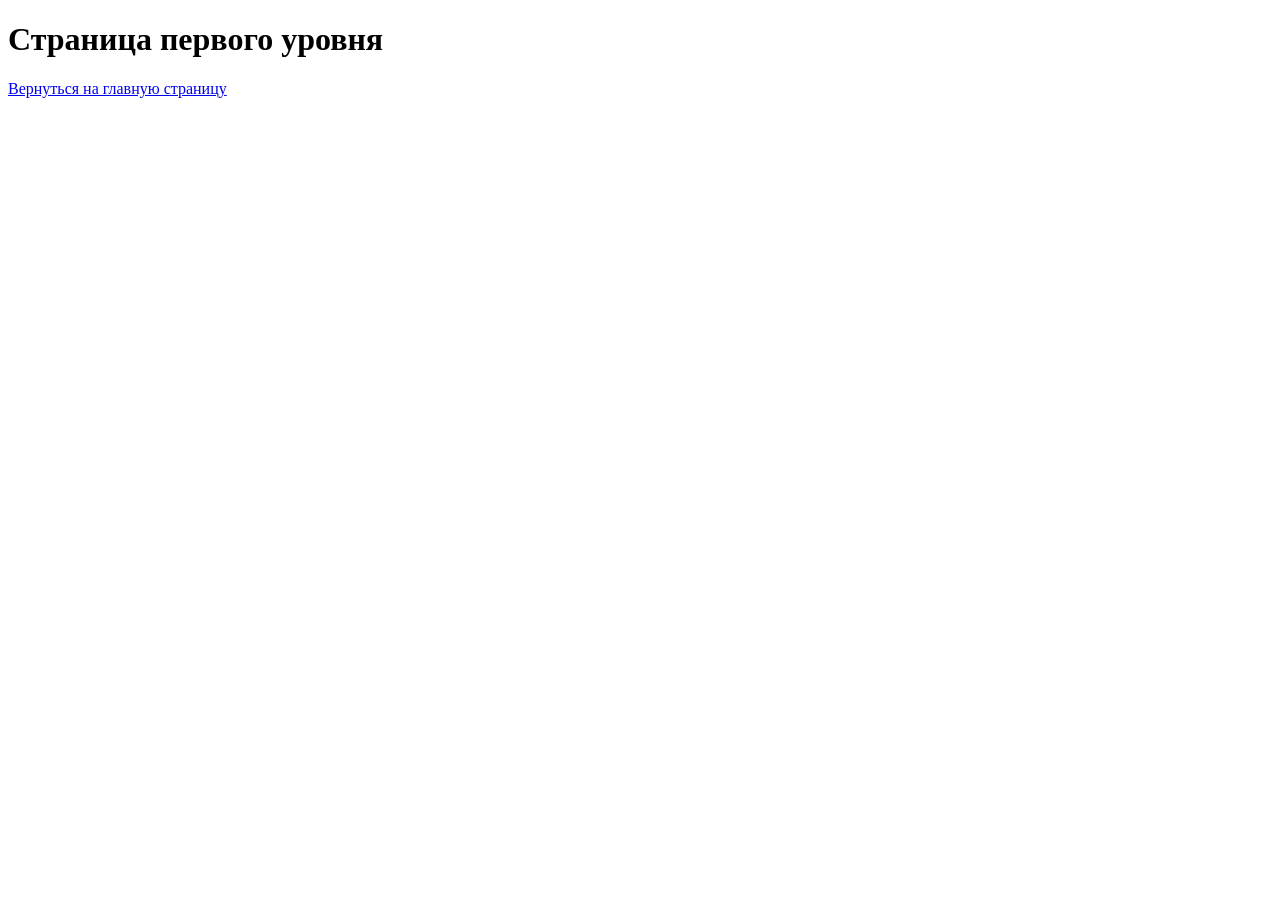
<file: level1/index.html>
<!DOCTYPE html>

<html lang="ru">

<head>

    <meta charset="UTF-8">

    <title>Первый уровень</title>

</head>

<body>

    <h1>Страница первого уровня</h1>

    <a href="../web.html">Вернуться на главную страницу</a>
</body>
</html>
</file>
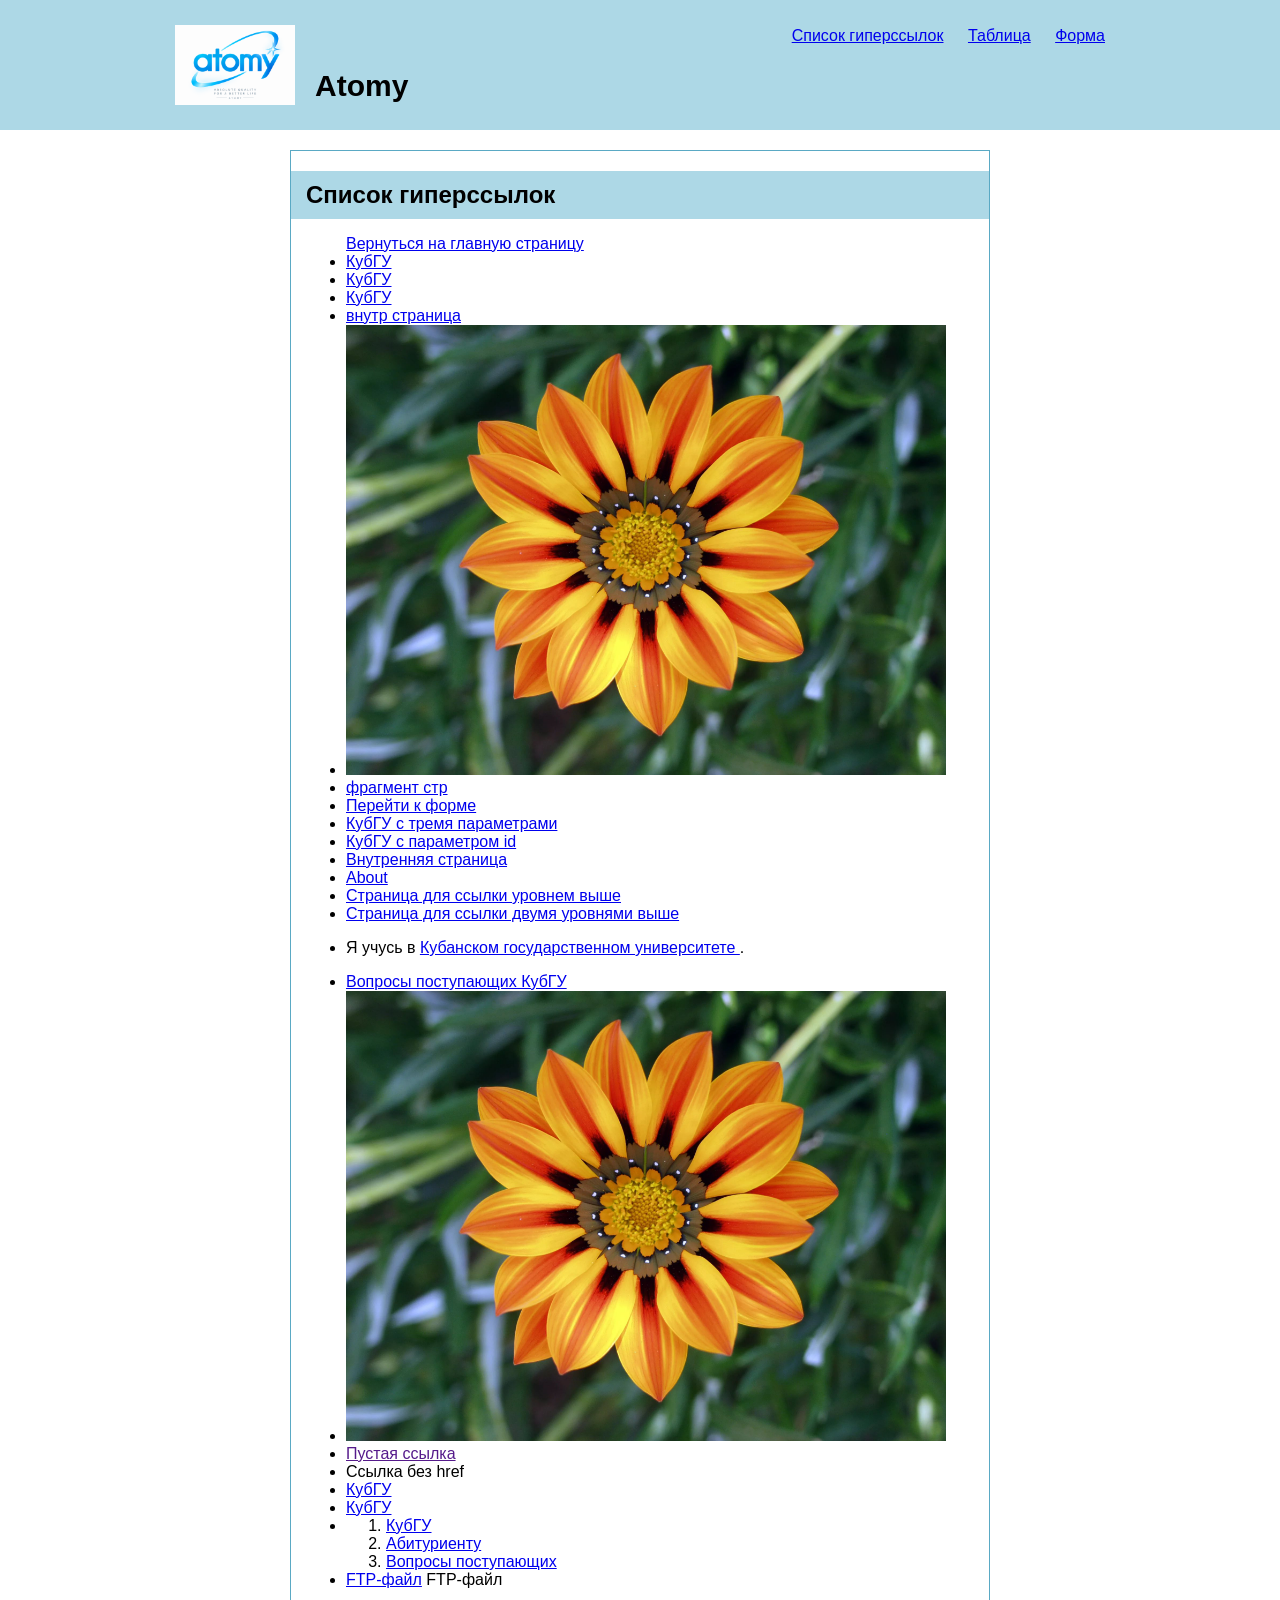
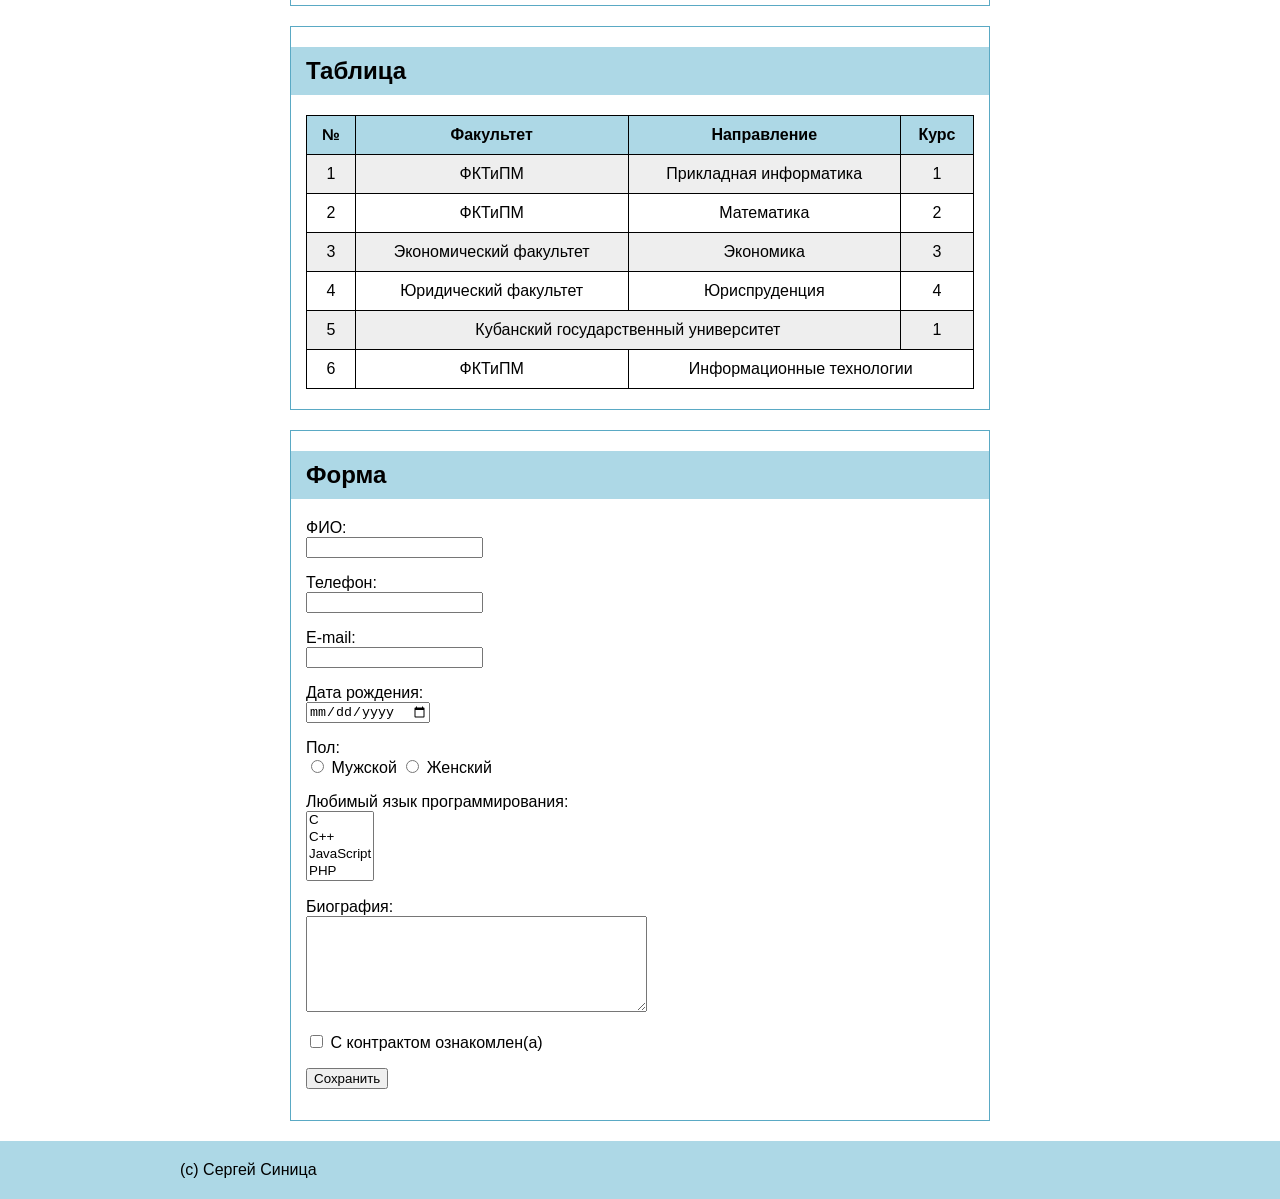
<file: Task2/index.html>
<!DOCTYPE html>
<html lang="ru">
 <head>
  <meta charset="UTF-8">
  <title>Кубанский государственный университет</title>
<link rel="stylesheet" href="style.css">
</head>
<body>
 <header>
    <div class="header-content">
       <img class="logo" src="atomy.png" alt="Atomy" width="100" height="100">
        <h1>Atomy</h1>
        <nav>
            <a href="#links">Список гиперссылок</a>
            <a href="#table">Таблица</a>
            <a href="#form">Форма</a>
        </nav>
    </div>
</header>
<main>
 <section class="content-box">
<h2 id="links">Список гиперссылок</h2>
<ul> 
 <a href="../Task2/index.html">Вернуться на главную страницу</a>
 <li><a href="http://kubsu.ru/">КубГУ</a> </li> 
 <li><a href="./hello">КубГУ</a> </li>
 <li><a href="/">КубГУ</a></li>  
<li><a href="/Downloads/gg.html">внутр страница</a></li> 
<li> <img src="../image.jpg" alt="Цветок" ></li>
<li> <a href="https://html5book.ru/css-css3/#vid_vpaut_div">фрагмент стр</a></li>
 <li><a href="#form">Перейти к форме</a></li>
 
<li>

    <a href="https://kubsu.ru/?a=1&amp;b=2&amp;c=3">

        КубГУ с тремя параметрами

    </a>

</li>

<li>

    <a href="https://kubsu.ru/?id=123">

        КубГУ с параметром id

    </a>

</li>

<li>

    <a href="gg.html">

        Внутренняя страница

    </a>

</li>

<li>

    <a href="about/about.html">
     About
    </a>
</li>

    <li>

        <a href="level1/level2/page.html">

            Страница для ссылки уровнем выше

        </a>

    </li>

    <li>

        <a href="level1/level2/page.html">

            Страница для ссылки двумя уровнями выше

        </a>

    </li>

    <li>

        <p>

            Я учусь в

            <a href="https://kubsu.ru/">

                Кубанском государственном университете

            </a>.

        </p>

    </li>

    <li>

        <a href="https://start.kubsu.ru/FAQabitur#content">

            Вопросы поступающих КубГУ

        </a>

    </li>

    <li>

        <img src="../image.jpg"

             alt="КубГУ"

             width="600"

             usemap="#kubsu-map">

        <map name="kubsu-map">

            <area

                shape="rect"

                coords="0,0,250,200"

                href="https://kubsu.ru/"

                alt="КубГУ">

            <area

                shape="circle"

                coords="400,150,80"

                href="https://start.kubsu.ru/"

                alt="Абитуриенту КубГУ">

        </map>

    </li>

    <li>

        <a href="">

            Пустая ссылка

        </a>

    </li>

    <li>

        <a>

            Ссылка без href

        </a>

    </li>
    <li>

        <a href="https://kubsu.ru/" rel="nofollow">

            КубГУ

        </a>

    </li>

    <li>


            <a href="https://kubsu.ru/">

                КубГУ

            </a>

    </li>
    <li>

        <ol>

            <li>

                <a href="https://kubsu.ru/"

                   title="Официальный сайт Кубанского государственного университета">

                    КубГУ

                </a>

            </li>

            <li>

                <a href="https://start.kubsu.ru/"

                   title="Сайт для поступающих в КубГУ">

                    Абитуриенту

                </a>

            </li>

            <li>

                <a href="https://start.kubsu.ru/FAQabitur"

                   title="Вопросы и ответы для поступающих">

                    Вопросы поступающих

                </a>

            </li>

        </ol>

    </li>
    <li>

       <a href="ftp://kubsu.ru/file.txt">FTP-файл</a>

            FTP-файл

    </li>

</ul>
 </section>
 <section class="content-box">
<h2 id="table">Таблица</h2>
<table>
    <tr>
        <th>№</th>
        <th>Факультет</th>
        <th>Направление</th>
        <th>Курс</th>
    </tr>

    <tr>
        <td>1</td>
        <td>ФКТиПМ</td>
        <td>Прикладная информатика</td>
        <td>1</td>
    </tr>

    <tr>
        <td>2</td>
        <td>ФКТиПМ</td>
        <td>Математика</td>
        <td>2</td>
    </tr>

    <tr>
        <td>3</td>
        <td>Экономический факультет</td>
        <td>Экономика</td>
        <td>3</td>
    </tr>

    <tr>
        <td>4</td>
        <td>Юридический факультет</td>
        <td>Юриспруденция</td>
        <td>4</td>
    </tr>

    <tr>
        <td>5</td>
        <td colspan="2">Кубанский государственный университет</td>
        <td>1</td>
    </tr>

    <tr>
        <td>6</td>
        <td>ФКТиПМ</td>
        <td colspan="2">Информационные технологии</td>
    </tr>
</table>
 </section>
<section class="content-box">
<h2 id="form">Форма</h2>
 <form action="/" method="POST">

    <p>

        <label>

            ФИО:<br>

            <input type="text" name="fio" required>

        </label>

    </p>

    <p>

        <label>

            Телефон:<br>

            <input type="tel" name="phone" required>

        </label>

    </p>

    <p>

        <label>

            E-mail:<br>

            <input type="email" name="email" required>

        </label>

    </p>

    <p>

        <label>

            Дата рождения:<br>

            <input type="date" name="birthdate" required>

        </label>

    </p>

    <p>

        Пол:<br>

        <label>

            <input type="radio" name="gender" value="male" required>

            Мужской

        </label>

        <label>

            <input type="radio" name="gender" value="female">

            Женский

        </label>

    </p>

    <p>

        <label>

            Любимый язык программирования:<br>

            <select name="language[]" multiple>

                <option value="c">C</option>

                <option value="cpp">C++</option>

                <option value="javascript">JavaScript</option>

                <option value="php">PHP</option>

                <option value="python">Python</option>

                <option value="java">Java</option>

            </select>

        </label>

    </p>

    <p>

        <label>

            Биография:<br>

            <textarea name="biography" rows="6" cols="40"></textarea>

        </label>

    </p>

    <p>

        <label>

            <input type="checkbox" name="contract" required>

            С контрактом ознакомлен(а)

        </label>

    </p>

    <p>

        <button type="submit">Сохранить</button>

    </p>

</form>
</section>
</main>
<footer>
    <div class="footer-content">
     (с) Сергей Синица
    </div>
</footer>

</body>
</html>
</file>
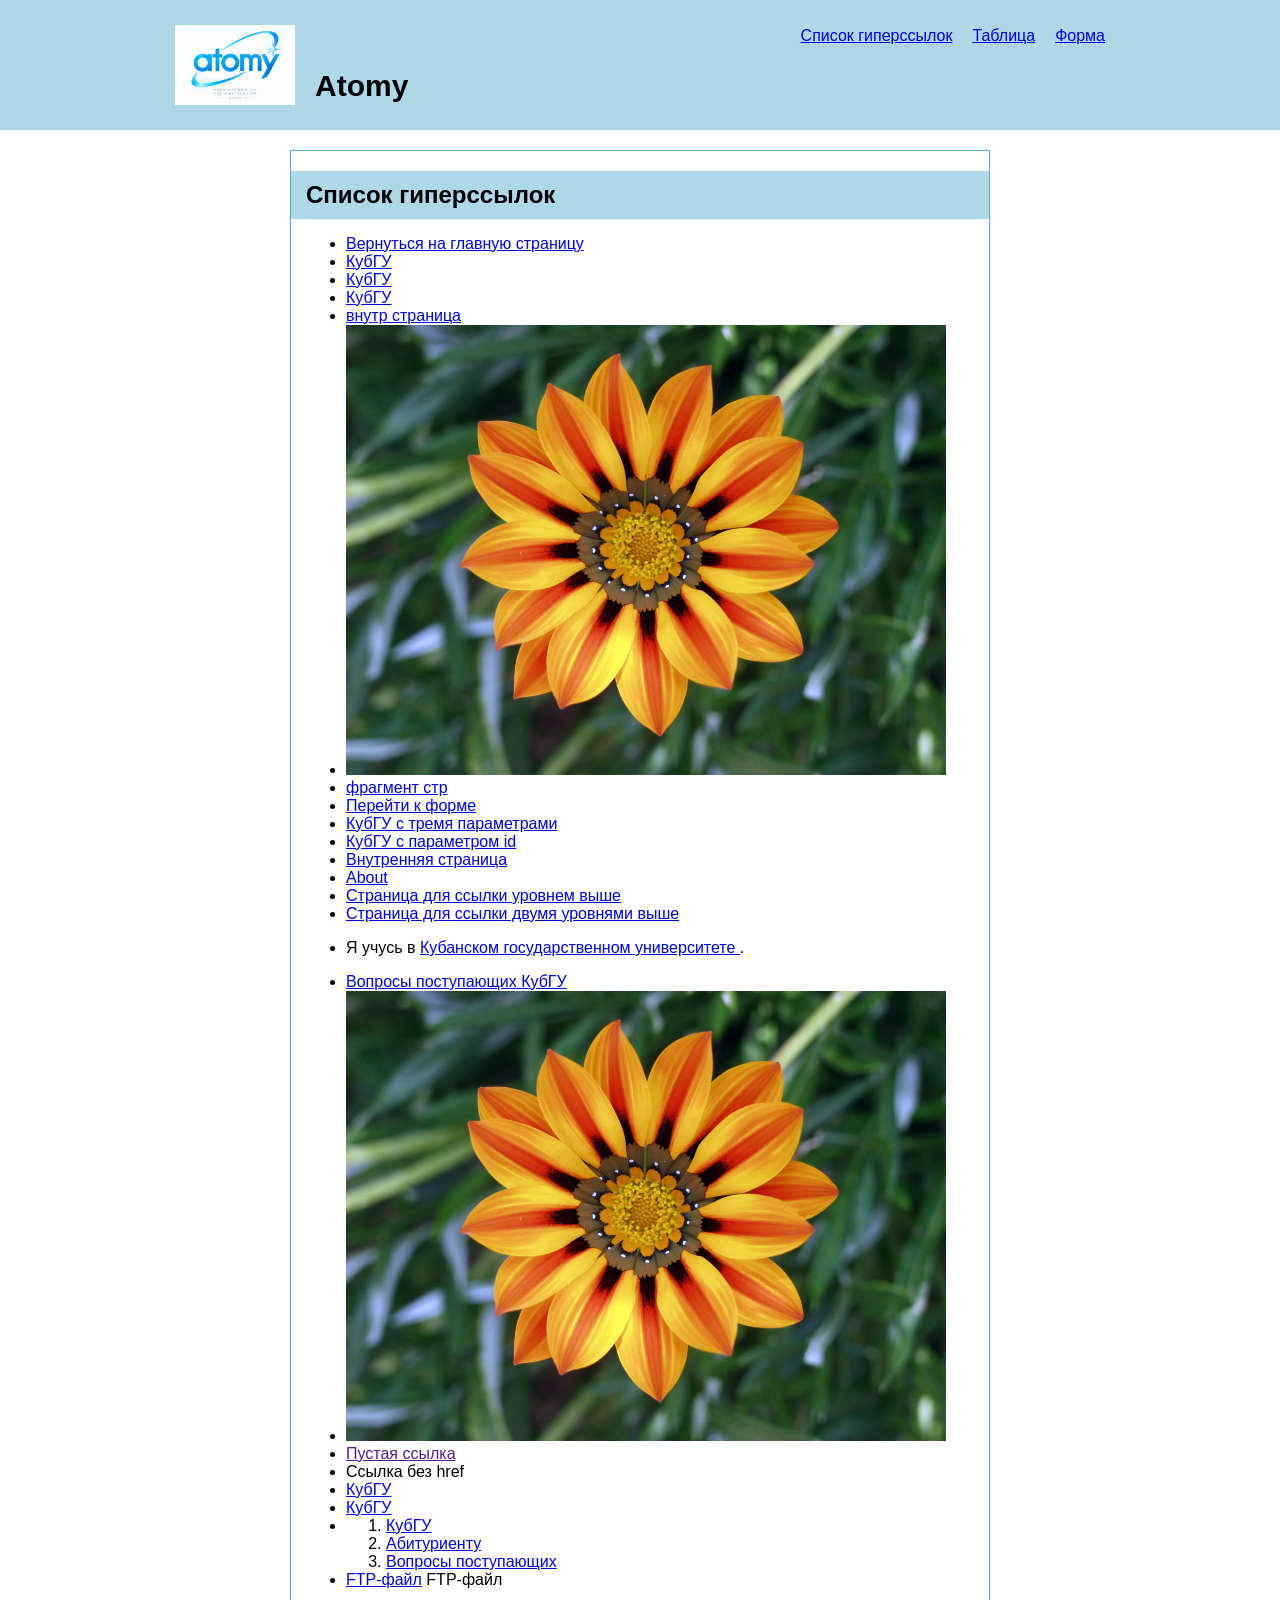
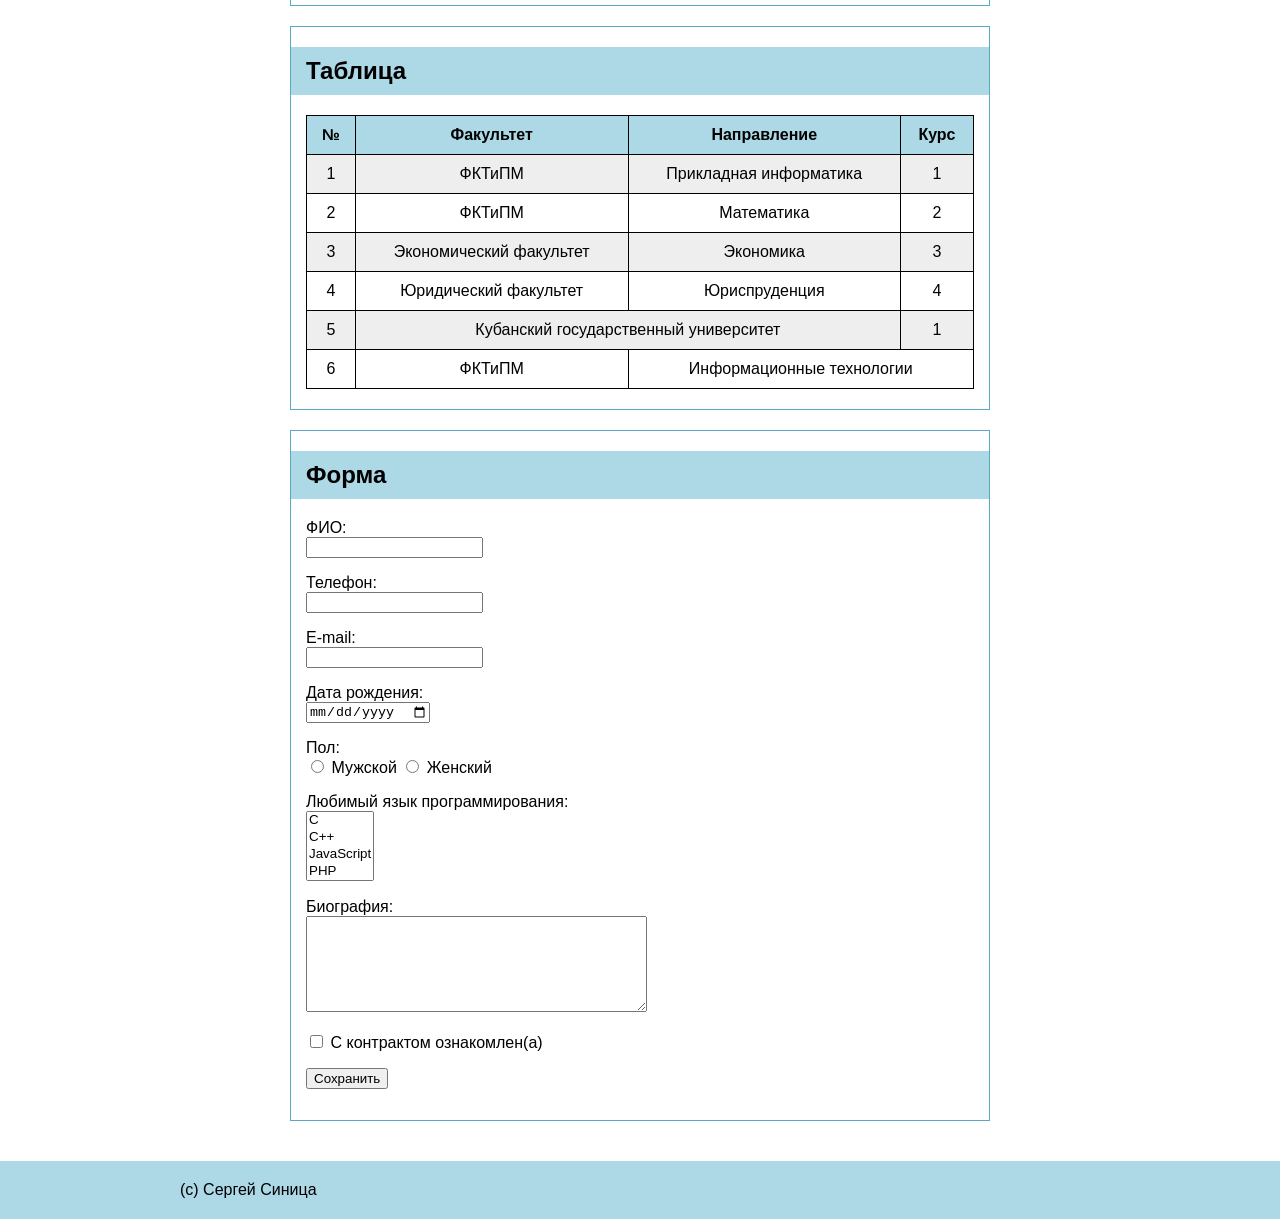
<file: TASK3/index.html>
<!DOCTYPE html>
<html lang="ru">
 <head>
  <meta charset="UTF-8">
  <meta name="viewport" content="width=device-width, initial-scale=1">
  <title>Кубанский государственный университет</title>
<link rel="stylesheet" href="style.css">
</head>
<body>
 <header>
    <div class="header-content">
       <img class="logo" src="atomy.png" alt="Atomy" width="100" height="100">
        <h1>Atomy</h1>
        <nav>
            <a href="#links">Список гиперссылок</a>
            <a href="#table">Таблица</a>
            <a href="#form">Форма</a>
        </nav>
    </div>
</header>
<main class="main-content">
 
 <section class="content-box links-block">
<h2 id="links">Список гиперссылок</h2>
<ul> 
 <li>
 <a href="../Task2/index.html">Вернуться на главную страницу</a>
 </li>
 <li><a href="http://kubsu.ru/">КубГУ</a> </li> 
 <li><a href="./hello">КубГУ</a> </li>
 <li><a href="/">КубГУ</a></li>  
<li><a href="/Downloads/gg.html">внутр страница</a></li> 
<li> <img src="../image.jpg" alt="Цветок" ></li>
<li> <a href="https://html5book.ru/css-css3/#vid_vpaut_div">фрагмент стр</a></li>
 <li><a href="#form">Перейти к форме</a></li>
 
<li>

    <a href="https://kubsu.ru/?a=1&amp;b=2&amp;c=3">

        КубГУ с тремя параметрами

    </a>

</li>

<li>

    <a href="https://kubsu.ru/?id=123">

        КубГУ с параметром id

    </a>

</li>

<li>

    <a href="gg.html">

        Внутренняя страница

    </a>

</li>

<li>

    <a href="about/about.html">
     About
    </a>
</li>

    <li>

        <a href="level1/level2/page.html">

            Страница для ссылки уровнем выше

        </a>

    </li>

    <li>

        <a href="level1/level2/page.html">

            Страница для ссылки двумя уровнями выше

        </a>

    </li>

    <li>

        <p>

            Я учусь в

            <a href="https://kubsu.ru/">

                Кубанском государственном университете

            </a>.

        </p>

    </li>

    <li>

        <a href="https://start.kubsu.ru/FAQabitur#content">

            Вопросы поступающих КубГУ

        </a>

    </li>

    <li>

        <img src="../image.jpg"

             alt="КубГУ"

             width="600"

             usemap="#kubsu-map">

        <map name="kubsu-map">

            <area

                shape="rect"

                coords="0,0,250,200"

                href="https://kubsu.ru/"

                alt="КубГУ">

            <area

                shape="circle"

                coords="400,150,80"

                href="https://start.kubsu.ru/"

                alt="Абитуриенту КубГУ">

        </map>

    </li>

    <li>

        <a href="">

            Пустая ссылка

        </a>

    </li>

    <li>

        <a>

            Ссылка без href

        </a>

    </li>
    <li>

        <a href="https://kubsu.ru/" rel="nofollow">

            КубГУ

        </a>

    </li>

    <li>


            <a href="https://kubsu.ru/">

                КубГУ

            </a>

    </li>
    <li>

        <ol>

            <li>

                <a href="https://kubsu.ru/"

                   title="Официальный сайт Кубанского государственного университета">

                    КубГУ

                </a>

            </li>

            <li>

                <a href="https://start.kubsu.ru/"

                   title="Сайт для поступающих в КубГУ">

                    Абитуриенту

                </a>

            </li>

            <li>

                <a href="https://start.kubsu.ru/FAQabitur"

                   title="Вопросы и ответы для поступающих">

                    Вопросы поступающих

                </a>

            </li>

        </ol>

    </li>
    <li>

       <a href="ftp://kubsu.ru/file.txt">FTP-файл</a>

            FTP-файл

    </li>

</ul>
 </section>
 <section class="content-box table-block">
<h2 id="table">Таблица</h2>
<table>
    <tr>
        <th>№</th>
        <th>Факультет</th>
        <th>Направление</th>
        <th>Курс</th>
    </tr>

    <tr>
        <td>1</td>
        <td>ФКТиПМ</td>
        <td>Прикладная информатика</td>
        <td>1</td>
    </tr>

    <tr>
        <td>2</td>
        <td>ФКТиПМ</td>
        <td>Математика</td>
        <td>2</td>
    </tr>

    <tr>
        <td>3</td>
        <td>Экономический факультет</td>
        <td>Экономика</td>
        <td>3</td>
    </tr>

    <tr>
        <td>4</td>
        <td>Юридический факультет</td>
        <td>Юриспруденция</td>
        <td>4</td>
    </tr>

    <tr>
        <td>5</td>
        <td colspan="2">Кубанский государственный университет</td>
        <td>1</td>
    </tr>

    <tr>
        <td>6</td>
        <td>ФКТиПМ</td>
        <td colspan="2">Информационные технологии</td>
    </tr>
</table>
 </section>
<section class="content-box form-block">
<h2 id="form">Форма</h2>
 <form action="/" method="POST">

    <p>

        <label>

            ФИО:<br>

            <input type="text" name="fio" required>

        </label>

    </p>

    <p>

        <label>

            Телефон:<br>

            <input type="tel" name="phone" required>

        </label>

    </p>

    <p>

        <label>

            E-mail:<br>

            <input type="email" name="email" required>

        </label>

    </p>

    <p>

        <label>

            Дата рождения:<br>

            <input type="date" name="birthdate" required>

        </label>

    </p>

    <p>

        Пол:<br>

        <label>

            <input type="radio" name="gender" value="male" required>

            Мужской

        </label>

        <label>

            <input type="radio" name="gender" value="female">

            Женский

        </label>

    </p>

    <p>

        <label>

            Любимый язык программирования:<br>

            <select name="language[]" multiple>

                <option value="c">C</option>

                <option value="cpp">C++</option>

                <option value="javascript">JavaScript</option>

                <option value="php">PHP</option>

                <option value="python">Python</option>

                <option value="java">Java</option>

            </select>

        </label>

    </p>

    <p>

        <label>

            Биография:<br>

            <textarea name="biography" rows="6" cols="40"></textarea>

        </label>

    </p>

    <p>

        <label>

            <input type="checkbox" name="contract" required>

            С контрактом ознакомлен(а)

        </label>

    </p>

    <p>

        <button type="submit">Сохранить</button>

    </p>

</form>
</section>
</main>
<footer>
    <div class="footer-content">
     (с) Сергей Синица
    </div>
</footer>

</body>
</html>
</file>
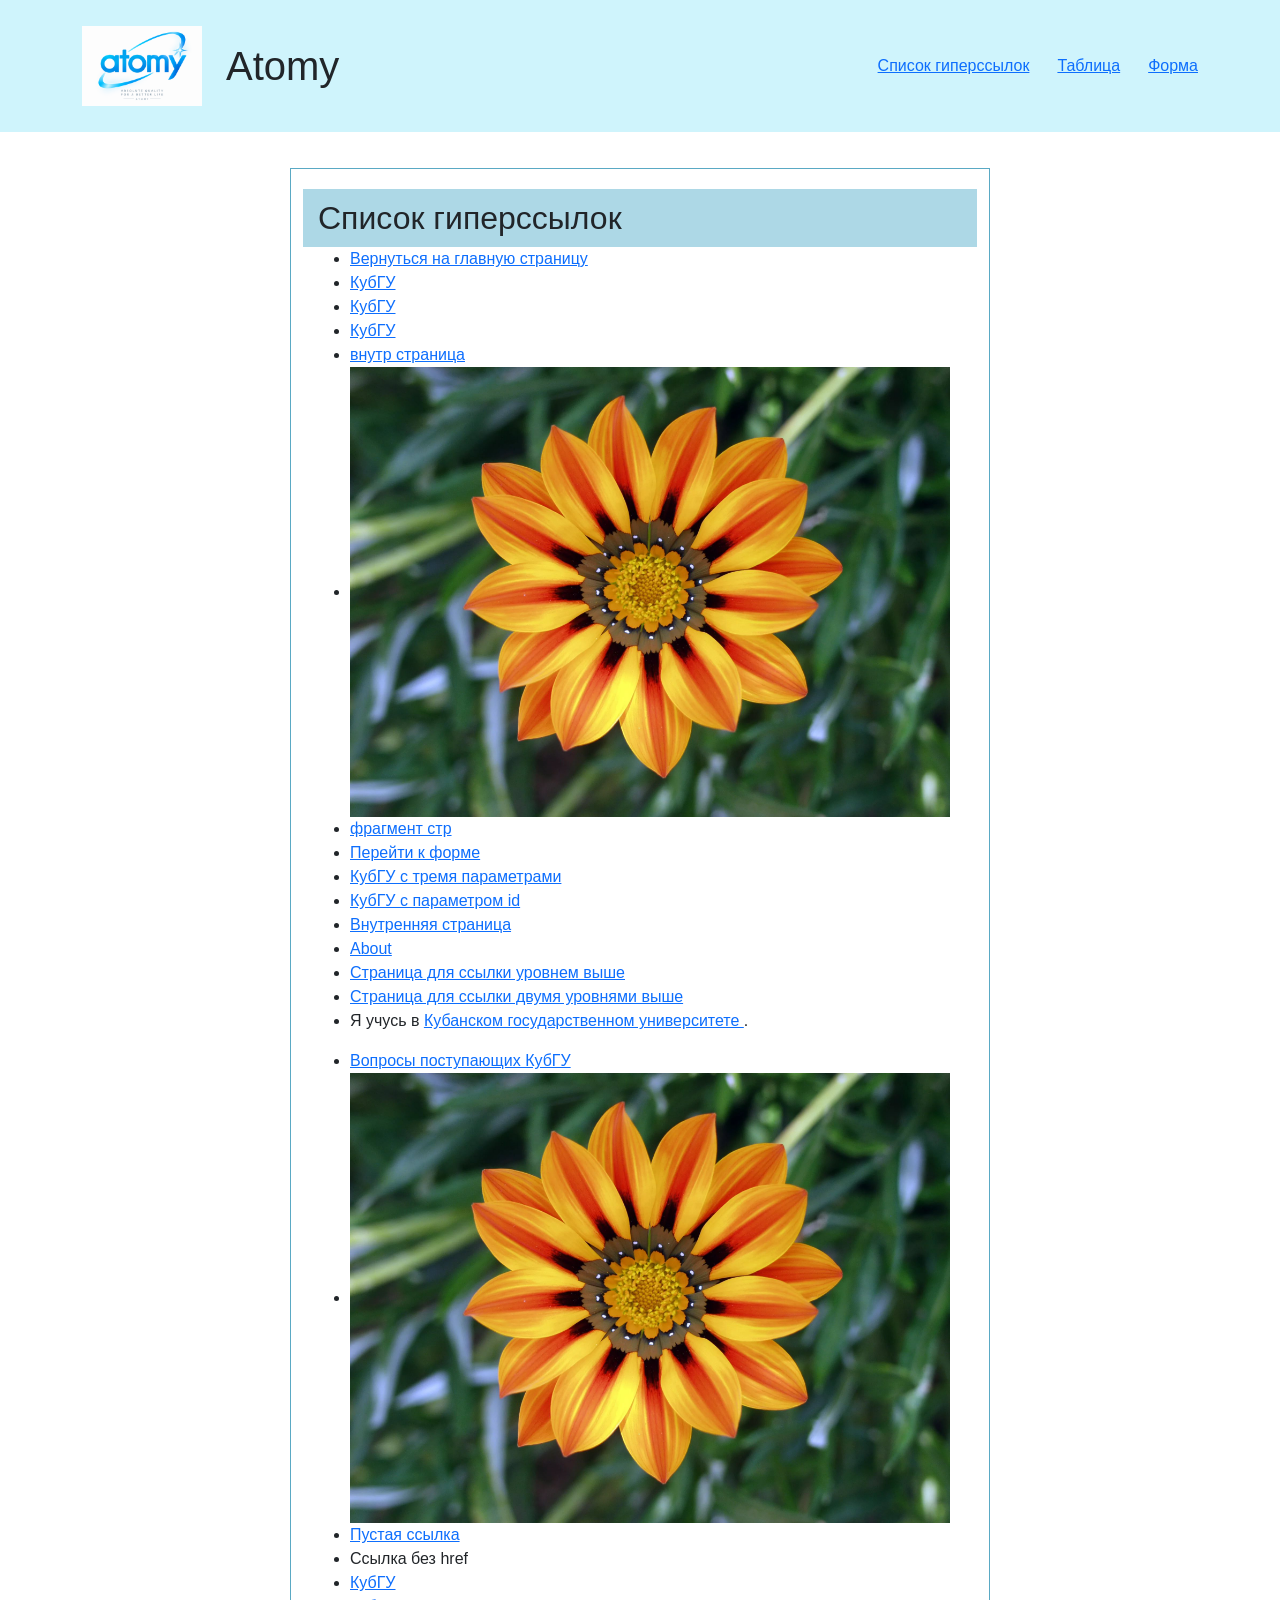
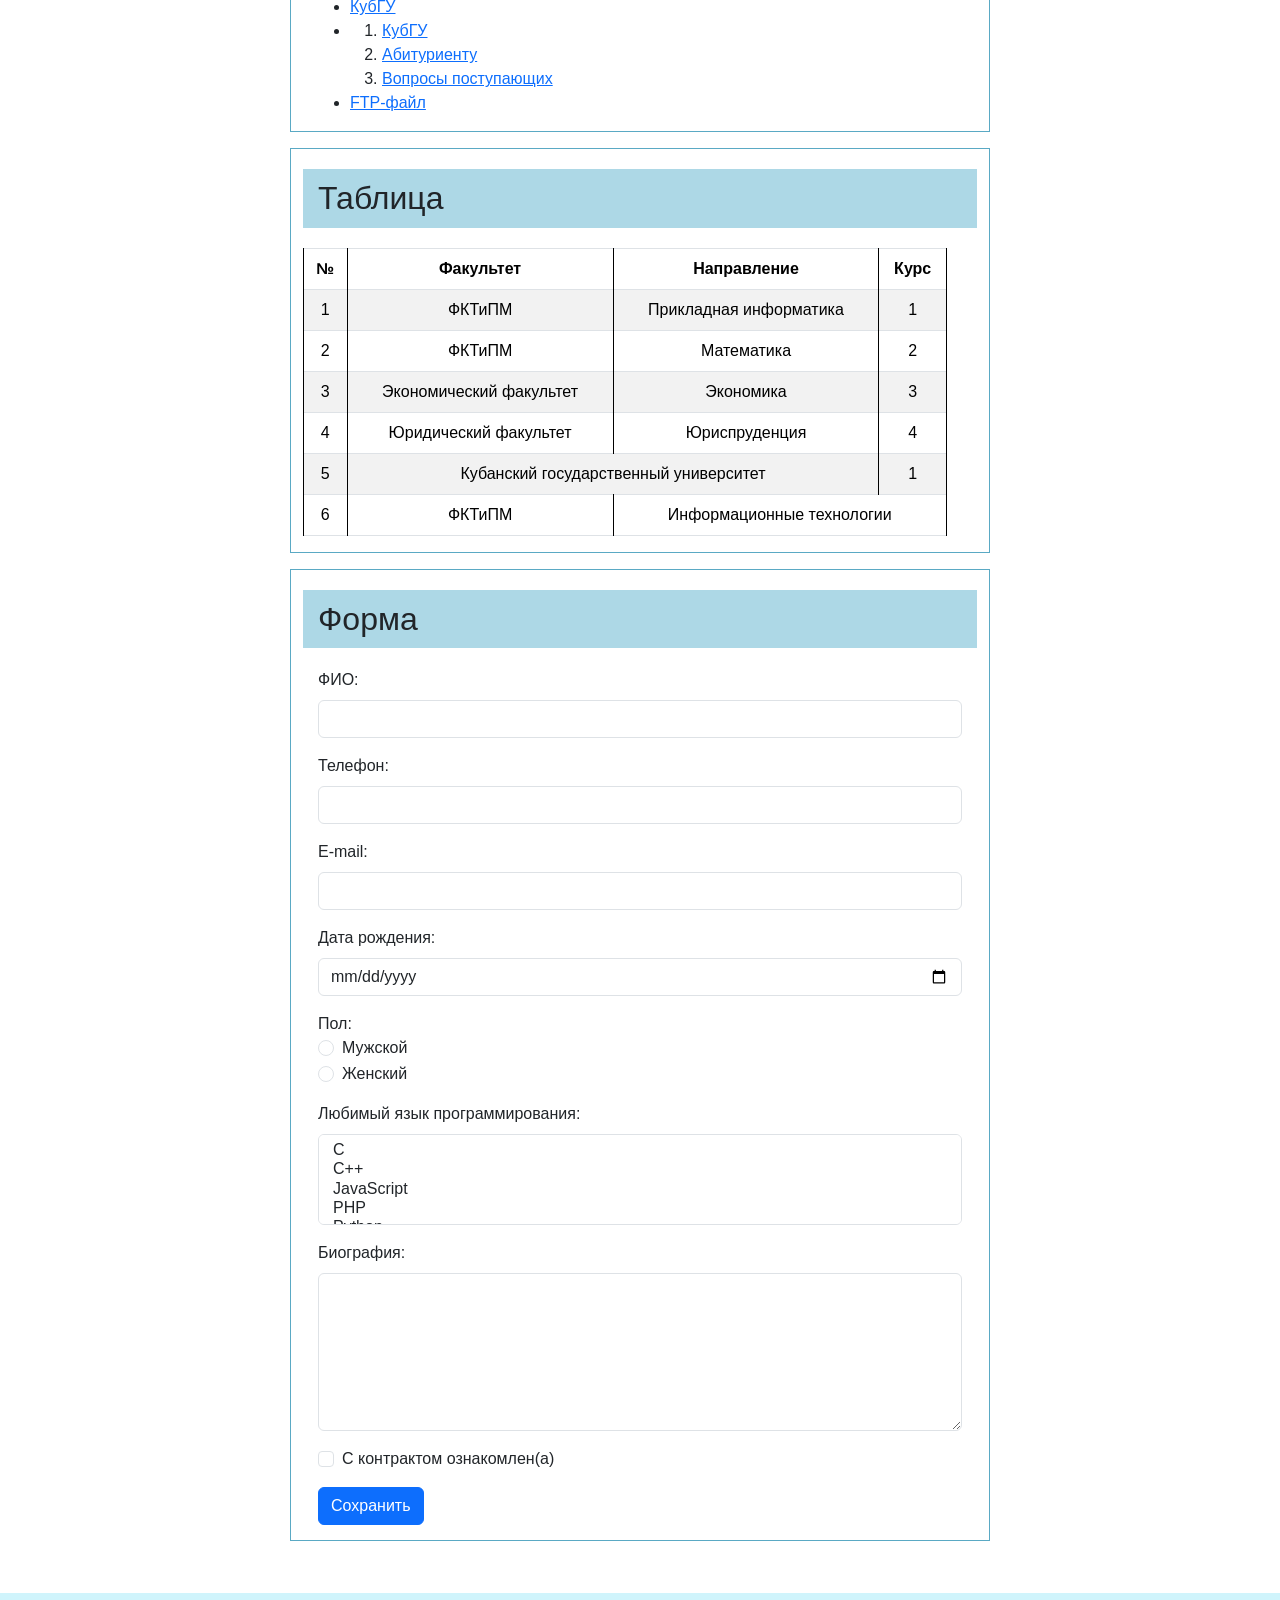
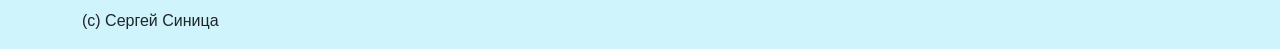
<file: TASK4/index.html>
<!DOCTYPE html>
<html lang="ru">

<head>
    <meta charset="UTF-8">
    <meta name="viewport" content="width=device-width, initial-scale=1">
    <title>Atomy</title>

    <link
        href="https://cdn.jsdelivr.net/npm/bootstrap@5.3.8/dist/css/bootstrap.min.css"
        rel="stylesheet">
    <link rel="stylesheet" href="style.css">
</head>

<body>

<header class="bg-info-subtle">
    <div class="container py-3">
        <div class="row align-items-center">

            <div class="col-12 col-md-auto text-center text-md-start">
                <img class="logo" src="./atomy.png" alt="Atomy" width="100" height="100">
            </div>

            <div class="col-12 col-md text-center text-md-start">
                <h1 class="m-0">Atomy</h1>
            </div>

            <div class="col-12 col-md-auto">
                <nav class="d-flex flex-column flex-md-row gap-2 mt-3 mt-md-0">
                    <a href="#links">Список гиперссылок</a>
                    <a href="#table">Таблица</a>
                    <a href="#form">Форма</a>
                </nav>
            </div>

        </div>
    </div>
</header>


<main class="container py-3">

    <div class="row">

        <section class="col-12 content-box links-block order-2 order-md-1 mb-3">
            <h2 id="links">Список гиперссылок</h2>

            <ul>

                <li>
                    <a href="../Task2/index.html">
                        Вернуться на главную страницу
                    </a>
                </li>

                <li>
                    <a href="http://kubsu.ru/">КубГУ</a>
                </li>

                <li>
                    <a href="./hello">КубГУ</a>
                </li>

                <li>
                    <a href="/">КубГУ</a>
                </li>

                <li>
                    <a href="/Downloads/gg.html">
                        внутр страница
                    </a>
                </li>

                <li>
                    <img src="../image.jpg"
                         alt="Цветок"
                         class="img-fluid">
                </li>

                <li>
                    <a href="https://html5book.ru/css-css3/#vid_vpaut_div">
                        фрагмент стр
                    </a>
                </li>

                <li>
                    <a href="#form">
                        Перейти к форме
                    </a>
                </li>

                <li>
                    <a href="https://kubsu.ru/?a=1&amp;b=2&amp;c=3">
                        КубГУ с тремя параметрами
                    </a>
                </li>

                <li>
                    <a href="https://kubsu.ru/?id=123">
                        КубГУ с параметром id
                    </a>
                </li>

                <li>
                    <a href="gg.html">
                        Внутренняя страница
                    </a>
                </li>

                <li>
                    <a href="about/about.html">
                        About
                    </a>
                </li>

                <li>
                    <a href="level1/level2/page.html">
                        Страница для ссылки уровнем выше
                    </a>
                </li>

                <li>
                    <a href="level1/level2/page.html">
                        Страница для ссылки двумя уровнями выше
                    </a>
                </li>

                <li>
                    <p>
                        Я учусь в
                        <a href="https://kubsu.ru/">
                            Кубанском государственном университете
                        </a>.
                    </p>
                </li>

                <li>
                    <a href="https://start.kubsu.ru/FAQabitur#content">
                        Вопросы поступающих КубГУ
                    </a>
                </li>

                <li>
                    <img src="../image.jpg"
                         alt="КубГУ"
                         width="600"
                         class="img-fluid"
                         usemap="#kubsu-map">

                    <map name="kubsu-map">
                        <area
                            shape="rect"
                            coords="0,0,250,200"
                            href="https://kubsu.ru/"
                            alt="КубГУ">

                        <area
                            shape="circle"
                            coords="400,150,80"
                            href="https://start.kubsu.ru/"
                            alt="Абитуриенту КубГУ">
                    </map>
                </li>

                <li>
                    <a href="">
                        Пустая ссылка
                    </a>
                </li>

                <li>
                    <a>
                        Ссылка без href
                    </a>
                </li>

                <li>
                    <a href="https://kubsu.ru/" rel="nofollow">
                        КубГУ
                    </a>
                </li>

                <li>
                    <a href="https://kubsu.ru/">
                        КубГУ
                    </a>
                </li>

                <li>
                    <ol>
                        <li>
                            <a href="https://kubsu.ru/"
                               title="Официальный сайт Кубанского государственного университета">
                                КубГУ
                            </a>
                        </li>

                        <li>
                            <a href="https://start.kubsu.ru/"
                               title="Сайт для поступающих в КубГУ">
                                Абитуриенту
                            </a>
                        </li>

                        <li>
                            <a href="https://start.kubsu.ru/FAQabitur"
                               title="Вопросы и ответы для поступающих">
                                Вопросы поступающих
                            </a>
                        </li>
                    </ol>
                </li>

                <li>
                    <a href="ftp://kubsu.ru/file.txt">
                        FTP-файл
                    </a>
                </li>

            </ul>
        </section>

        <section class="col-12 content-box table-block order-1 order-md-2 mb-3">

            <h2 id="table">Таблица</h2>

            <div class="table-responsive">

                <table class="table table-bordered table-striped">

                    <thead>
                    <tr>
                        <th>№</th>
                        <th>Факультет</th>
                        <th>Направление</th>
                        <th>Курс</th>
                    </tr>
                    </thead>

                    <tbody>

                    <tr>
                        <td>1</td>
                        <td>ФКТиПМ</td>
                        <td>Прикладная информатика</td>
                        <td>1</td>
                    </tr>

                    <tr>
                        <td>2</td>
                        <td>ФКТиПМ</td>
                        <td>Математика</td>
                        <td>2</td>
                    </tr>

                    <tr>
                        <td>3</td>
                        <td>Экономический факультет</td>
                        <td>Экономика</td>
                        <td>3</td>
                    </tr>

                    <tr>
                        <td>4</td>
                        <td>Юридический факультет</td>
                        <td>Юриспруденция</td>
                        <td>4</td>
                    </tr>

                    <tr>
                        <td>5</td>
                        <td colspan="2">
                            Кубанский государственный университет
                        </td>
                        <td>1</td>
                    </tr>

                    <tr>
                        <td>6</td>
                        <td>ФКТиПМ</td>
                        <td colspan="2">
                            Информационные технологии
                        </td>
                    </tr>

                    </tbody>

                </table>

            </div>

        </section>

        <section class="col-12 content-box form-block order-3 mb-3">

            <h2 id="form">Форма</h2>

            <form action="/" method="post">

                <div class="mb-3">
                    <label for="fio" class="form-label">ФИО:</label>
                    <input
                        id="fio"
                        class="form-control"
                        type="text"
                        name="fio"
                        required>
                </div>


                <div class="mb-3">
                    <label for="phone" class="form-label">
                        Телефон:
                    </label>

                    <input
                        id="phone"
                        class="form-control"
                        type="tel"
                        name="phone"
                        required>
                </div>


                <div class="mb-3">
                    <label for="email" class="form-label">
                        E-mail:
                    </label>

                    <input
                        id="email"
                        class="form-control"
                        type="email"
                        name="email"
                        required>
                </div>


                <div class="mb-3">
                    <label for="birthdate" class="form-label">
                        Дата рождения:
                    </label>

                    <input
                        id="birthdate"
                        class="form-control"
                        type="date"
                        name="birthdate"
                        required>
                </div>


                <div class="mb-3">
                    <div>Пол:</div>

                    <div class="form-check">
                        <input
                            class="form-check-input"
                            id="male"
                            type="radio"
                            name="gender"
                            value="male"
                            required>

                        <label class="form-check-label" for="male">
                            Мужской
                        </label>
                    </div>

                    <div class="form-check">
                        <input
                            class="form-check-input"
                            id="female"
                            type="radio"
                            name="gender"
                            value="female">

                        <label class="form-check-label" for="female">
                            Женский
                        </label>
                    </div>
                </div>


                <div class="mb-3">

                    <label for="language" class="form-label">
                        Любимый язык программирования:
                    </label>

                    <select
                        id="language"
                        class="form-select"
                        name="language[]"
                        multiple>

                        <option value="c">C</option>
                        <option value="cpp">C++</option>
                        <option value="javascript">JavaScript</option>
                        <option value="php">PHP</option>
                        <option value="python">Python</option>
                        <option value="java">Java</option>

                    </select>

                </div>


                <div class="mb-3">

                    <label for="biography" class="form-label">
                        Биография:
                    </label>

                    <textarea
                        id="biography"
                        class="form-control"
                        name="biography"
                        rows="6"></textarea>

                </div>


                <div class="form-check mb-3">

                    <input
                        class="form-check-input"
                        id="contract"
                        type="checkbox"
                        name="contract"
                        required>

                    <label class="form-check-label" for="contract">
                        С контрактом ознакомлен(а)
                    </label>

                </div>


                <button class="btn btn-primary" type="submit">
                    Сохранить
                </button>

            </form>

        </section>

    </div>

</main>


<footer class="bg-info-subtle">

    <div class="container py-3">
        (с) Сергей Синица
    </div>

</footer>

</body>
</html>
</file>
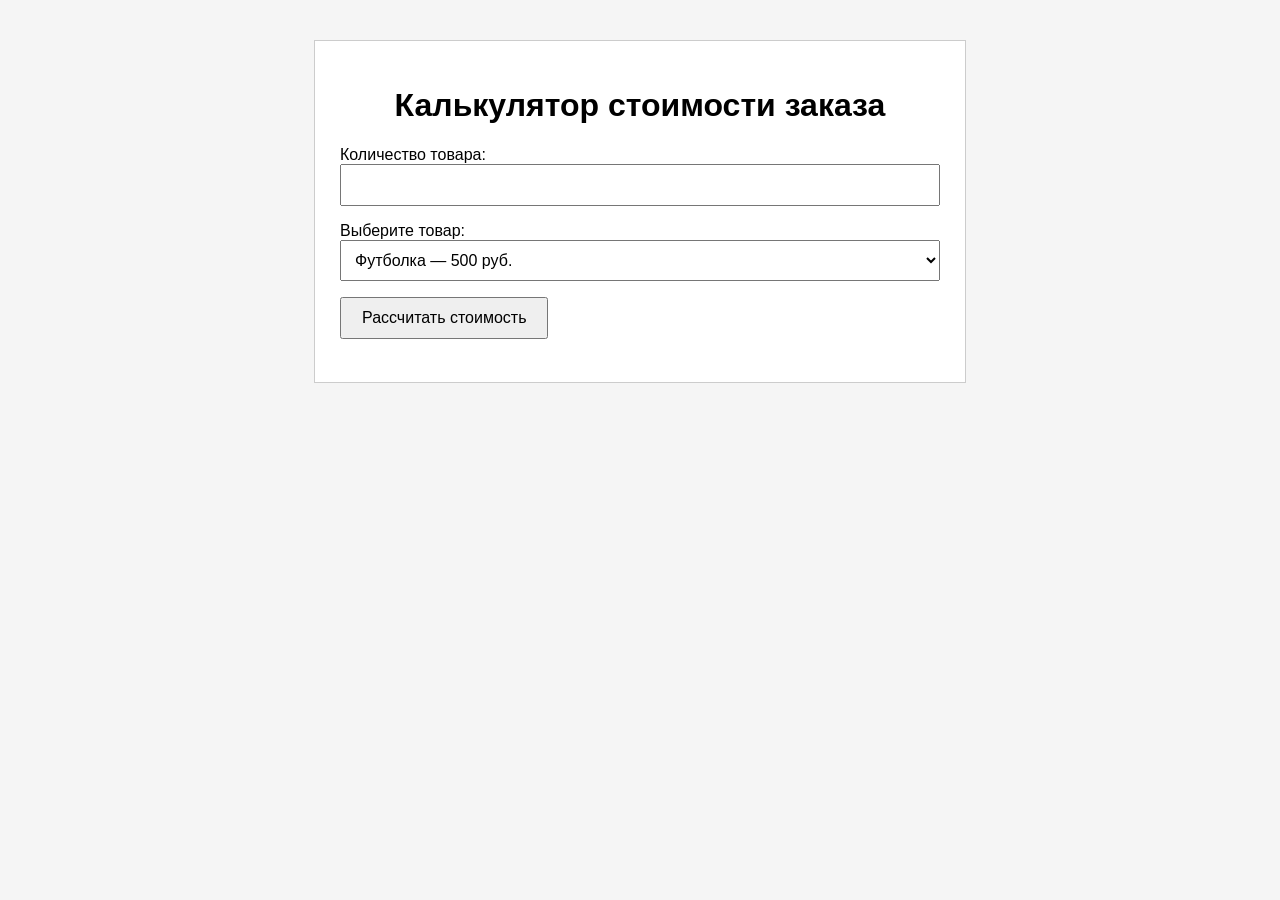
<file: TAsk5/index.html>
<!DOCTYPE html>
<html lang="ru">
<head>
    <meta charset="UTF-8">
    <meta name="viewport" content="width=device-width, initial-scale=1.0">
    <title>Калькулятор стоимости заказа</title>

    <link rel="stylesheet" href="style.css">
    <script src="script.js" defer></script>
</head>

<body>
    <main>
        <h1>Калькулятор стоимости заказа</h1>

        <form id="order-form">
            <p>
                <label for="quantity">Количество товара:</label><br>
                <input type="text" id="quantity" name="quantity">
            </p>

            <p>
                <label for="product">Выберите товар:</label><br>
                <select id="product" name="product">
                    <option value="500">Футболка — 500 руб.</option>
                    <option value="1000">Кроссовки — 1000 руб.</option>
                    <option value="1500">Рюкзак — 1500 руб.</option>
                </select>
            </p>

            <button type="button" id="calculate">Рассчитать стоимость</button>

            <p id="result"></p>
        </form>
    </main>
</body>
</html>
</file>
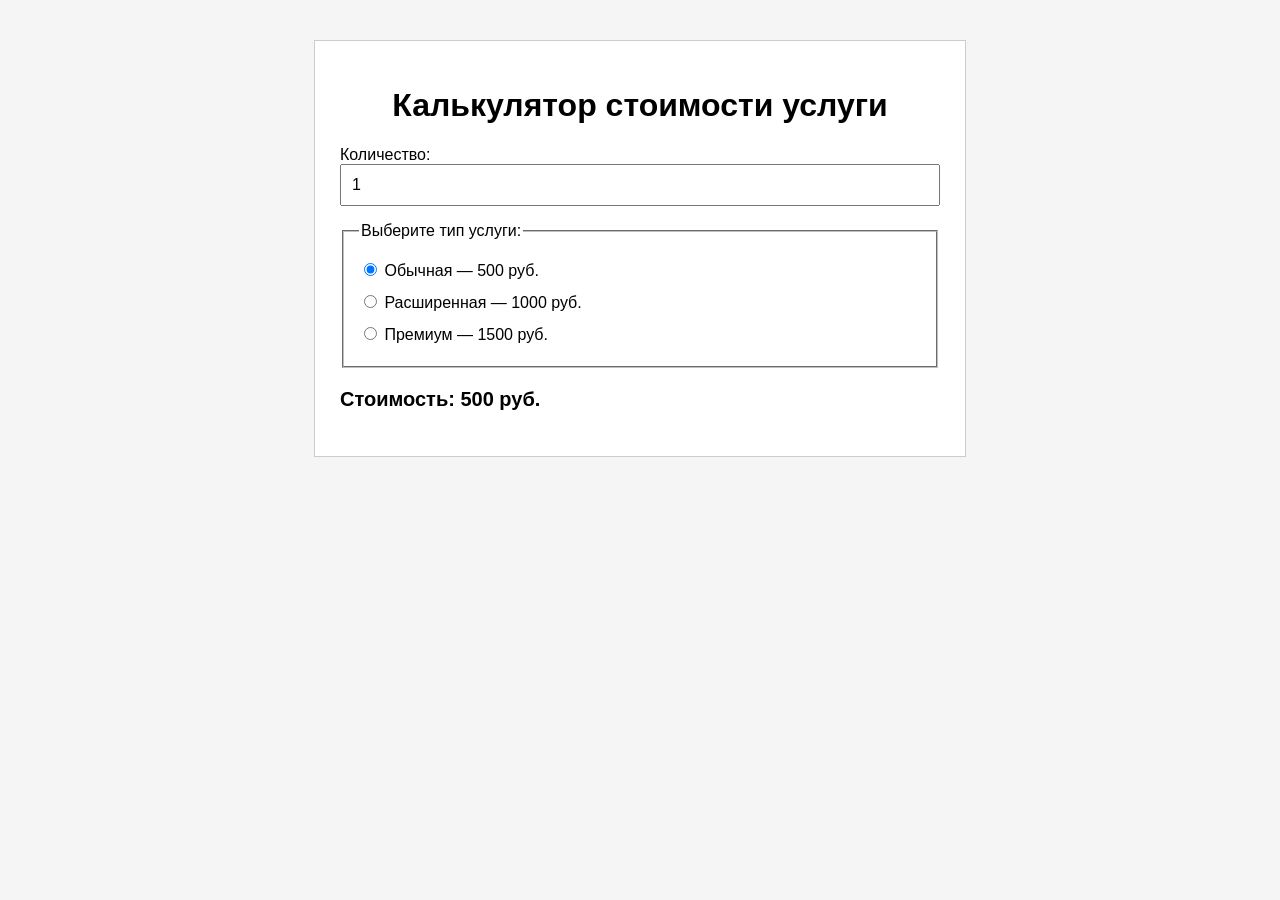
<file: Task6/index.html>
<!DOCTYPE html>
<html lang="ru">
<head>
    <meta charset="UTF-8">
    <meta name="viewport" content="width=device-width, initial-scale=1.0">
    <title>Калькулятор стоимости услуги</title>

    <link rel="stylesheet" href="style.css">
    <script src="script.js" defer></script>
</head>

<body>
    <main>
        <h1>Калькулятор стоимости услуги</h1>

        <form id="calculator">
            <p>
                <label for="quantity">Количество:</label><br>
                <input type="number" id="quantity" min="1" value="1">
            </p>

            <fieldset>
                <legend>Выберите тип услуги:</legend>

                <label>
                    <input type="radio" name="service" value="1" checked>
                    Обычная — 500 руб.
                </label><br>

                <label>
                    <input type="radio" name="service" value="2">
                    Расширенная — 1000 руб.
                </label><br>

                <label>
                    <input type="radio" name="service" value="3">
                    Премиум — 1500 руб.
                </label>
            </fieldset>

            <div id="options-block">
                <p>
                    <label for="option">Дополнительная опция:</label><br>
                    <select id="option">
                        <option value="0">Без дополнения</option>
                        <option value="200">Дополнение №1 — 200 руб.</option>
                        <option value="400">Дополнение №2 — 400 руб.</option>
                    </select>
                </p>
            </div>

            <div id="property-block">
                <p>
                    <label>
                        <input type="checkbox" id="property">
                        Дополнительное свойство (+300 руб.)
                    </label>
                </p>
            </div>

            <p id="result">Стоимость: 500 руб.</p>
        </form>
    </main>
</body>
</html>
</file>
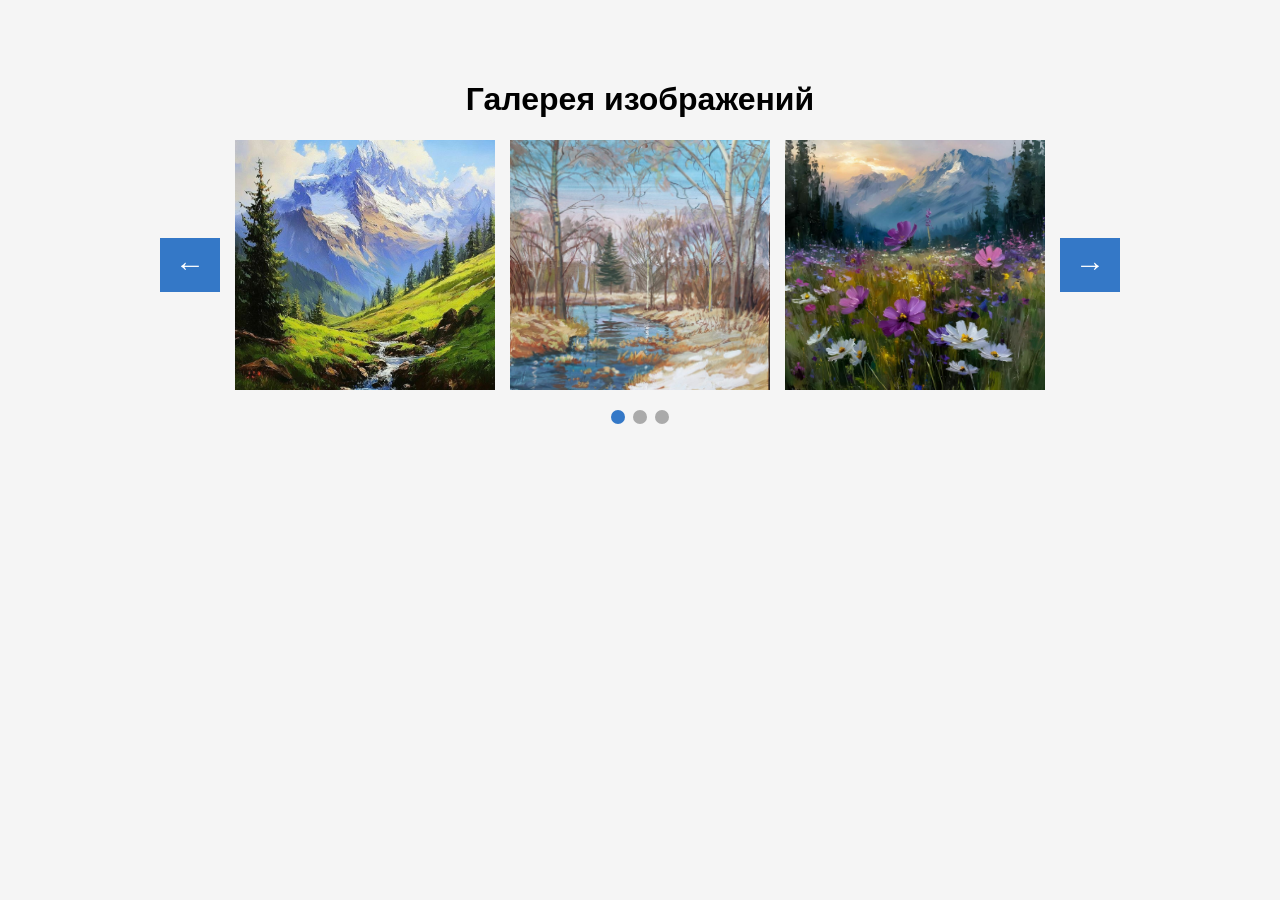
<file: Task7/index.html>
<!DOCTYPE html>
<html lang="ru">
<head>
    <meta charset="UTF-8">
    <meta name="viewport" content="width=device-width, initial-scale=1.0">
    <title>Галерея изображений</title>

    <link rel="stylesheet" href="style.css">
    <script src="script.js" defer></script>
</head>

<body>
    <main>
        <h1>Галерея изображений</h1>

        <div class="gallery">
            <button class="arrow" id="prev" type="button" aria-label="Предыдущая страница">
                &#8592;
            </button>

            <div class="slider">
                <div class="slides" id="slides">
                    <img src="images/1.jpg" alt="Изображение 1">
                    <img src="images/2.jpg" alt="Изображение 2">
                    <img src="images/3.jpg" alt="Изображение 3">
                    <img src="images/4.jpg" alt="Изображение 4">
                    <img src="images/5.jpg" alt="Изображение 5">
                    <img src="images/6.jpg" alt="Изображение 6">
                    <img src="images/7.jpg" alt="Изображение 7">
                    <img src="images/8.jpg" alt="Изображение 8">
                </div>
            </div>

            <button class="arrow" id="next" type="button" aria-label="Следующая страница">
                &#8594;
            </button>
        </div>

        <div class="pager" id="pager"></div>
    </main>
</body>
</html>
</file>
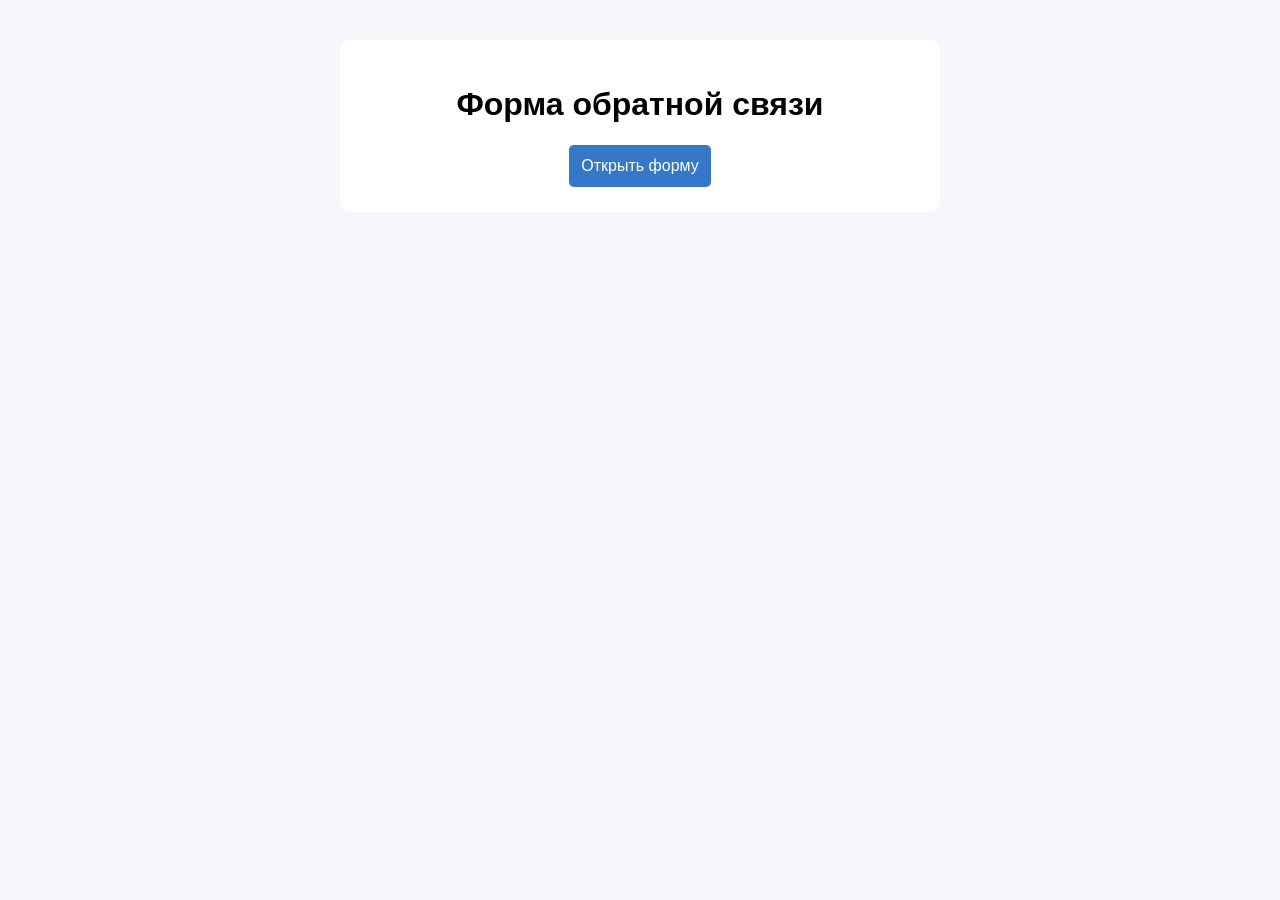
<file: TASK8/index.html>
<!DOCTYPE html>
<html lang="ru">
<head>
    <meta charset="UTF-8">
    <meta name="viewport" content="width=device-width, initial-scale=1.0">
    <title>Форма обратной связи</title>
    <link rel="stylesheet" href="style.css">
    <script src="script.js" defer></script>
</head>
<body>
    <main>
        <h1>Форма обратной связи</h1>
        <button type="button" id="open-form">
            Открыть форму
        </button>
    </main>

    <div id="modal" class="modal" hidden>
        <div class="modal-content">
            <button type="button" id="close-form"
                    class="close-button"
                    aria-label="Закрыть форму">
                &times;
            </button>

            <h2>Обратная связь</h2>

            <form id="feedback-form">
                <label for="fio">ФИО:</label>
                <input type="text" id="fio" name="fio" required>

                <label for="email">Email:</label>
                <input type="email" id="email" name="email" required>

                <label for="phone">Телефон:</label>
                <input type="tel" id="phone" name="phone" required>

                <label for="organization">Организация:</label>
                <input type="text" id="organization"
                       name="organization">

                <label for="message">Сообщение:</label>
                <textarea id="message" name="message"
                          rows="3" required></textarea>

                <label class="agreement">
                    <input type="checkbox" name="agreement" required>
                    Согласен с политикой обработки персональных данных
                </label>

                <button type="submit">Отправить</button>
            </form>

            <p id="result" role="status"></p>
        </div>
    </div>
</body>
</html>
</file>
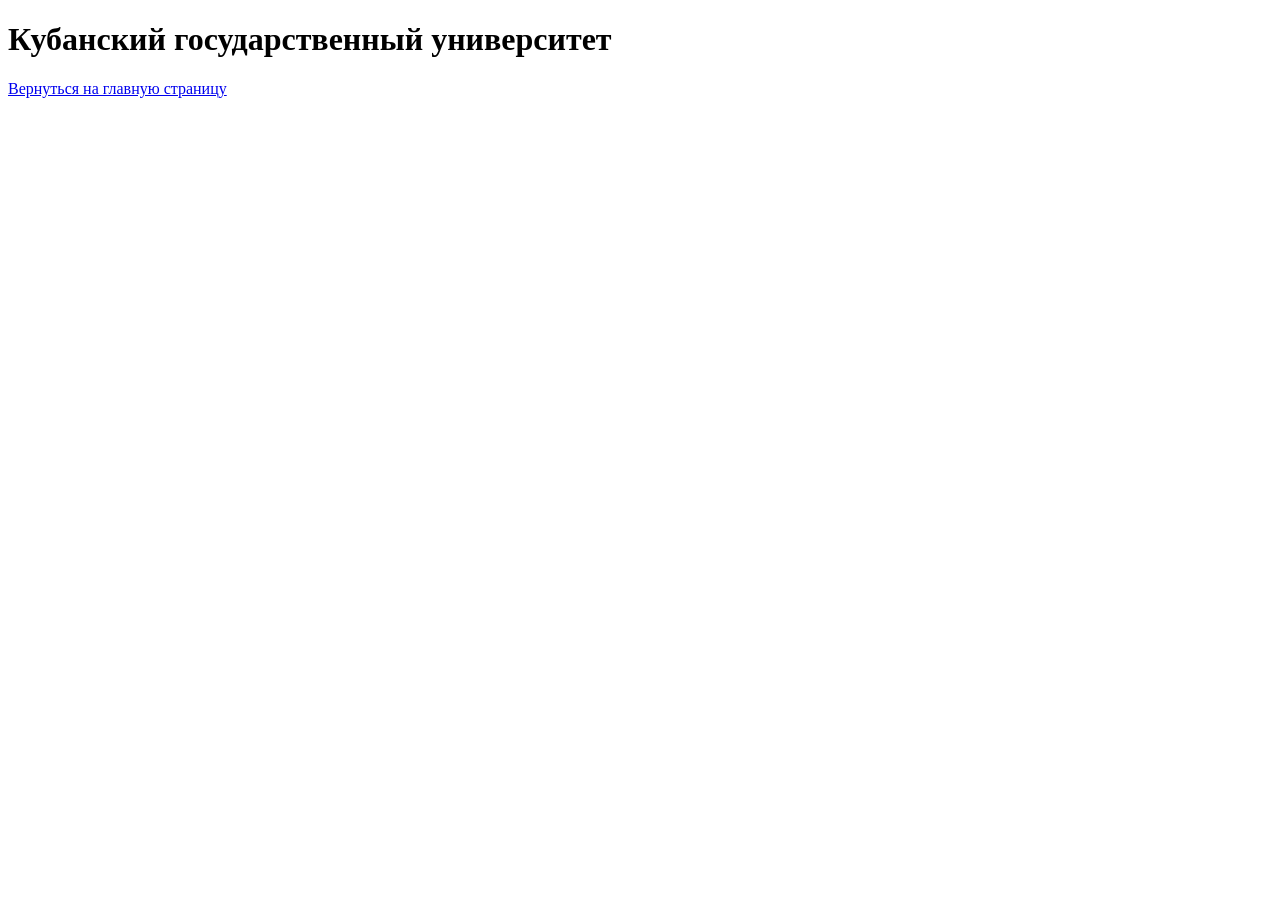
<file: about.html>
<!DOCTYPE html>

<html lang="ru">

<head>

    <meta charset="UTF-8">

    <title>About</title>

</head>

<body>

    <h1>Кубанский государственный университет</h1>

    <a href="../web.html">Вернуться на главную страницу</a>
</body>
</html>
</file>
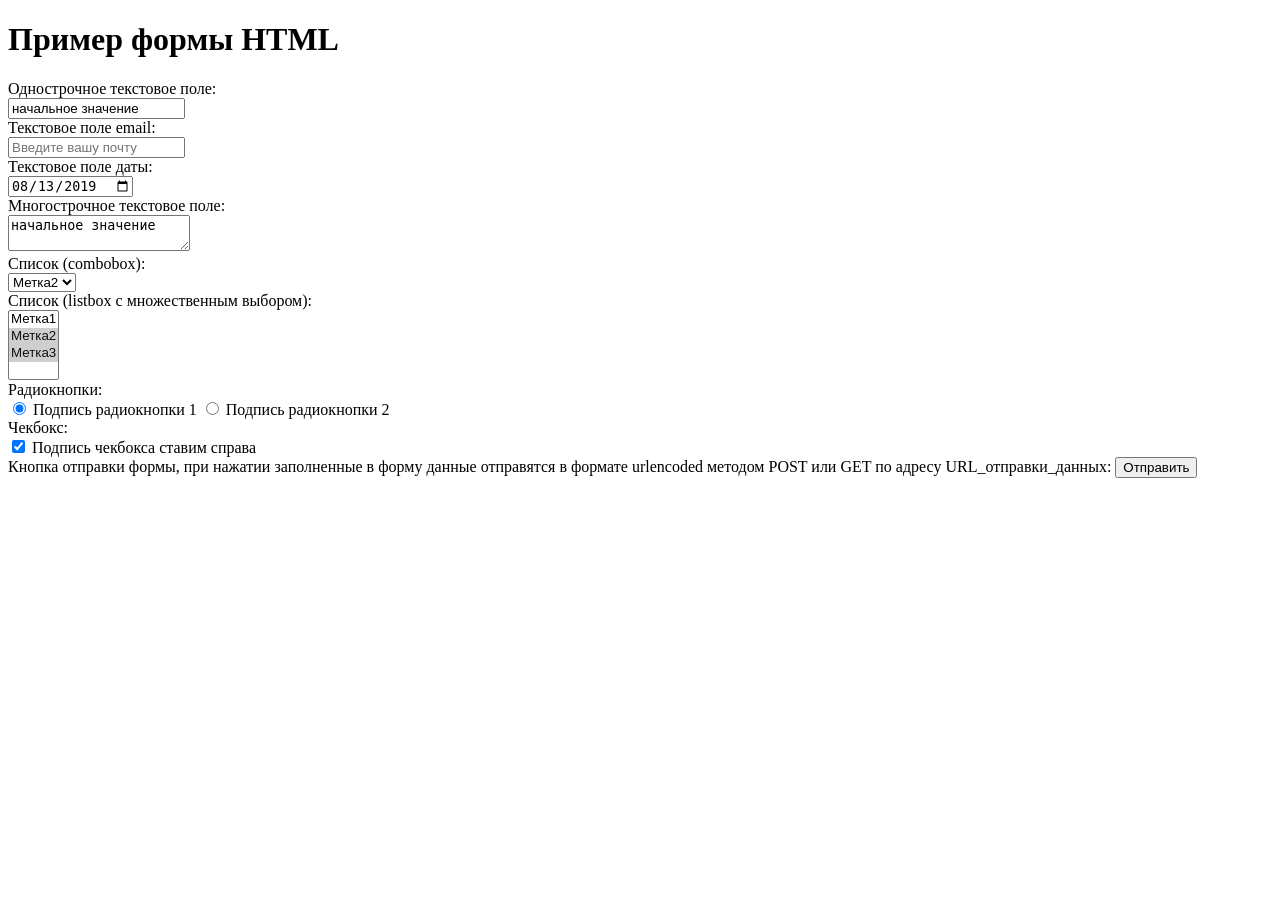
<file: form.html>
<!DOCTYPE html>

<html>

  <head>
    <title>Пример формы HTML</title>
  </head>

  <body>

    <h1>Пример формы HTML</h1>

    <form action="/"
      method="POST">

      <label>
        Однострочное текстовое поле:<br />
        <input name="field-name-1"
          value="начальное значение" />
      </label><br />

      <label>
        Текстовое поле email:<br />
        <input name="field-email"
          type="email"
          placeholder="Введите вашу почту" />
      </label><br />

      <label>
        Текстовое поле даты:<br />
        <input name="field-date"
          value="2019-08-13"
          type="date" />
      </label><br />

      <label>
        Многострочное текстовое поле:<br />
        <textarea name="field-name-2">начальное значение</textarea>
      </label><br />

      <label>
        Список (combobox):<br />
        <select name="field-name-3">
          <option value="Значение1">Метка1</option>
          <option value="Значение2" selected="selected">Метка2</option>
          <option value="Значение3">Метка3</option>
        </select>
      </label><br />

      <label>
        Список (listbox с множественным выбором):
        <br />
        <select name="field-name-4[]"
          multiple="multiple">
          <option value="Значение1">Метка1</option>
          <option value="Значение2" selected="selected">Метка2</option>
          <option value="Значение3" selected="selected">Метка3</option>
        </select>
      </label><br />

      Радиокнопки:<br />
      <label><input type="radio" checked="checked"
        name="radio-group-1" value="Значение1" />
        Подпись радиокнопки 1</label>
      <label><input type="radio"
        name="radio-group-1" value="Значение2" />
        Подпись радиокнопки 2</label><br />

      Чекбокс:<br />
      <label><input type="checkbox" checked="checked"
        name="check-1" />
        Подпись чекбокса ставим справа</label><br />

      Кнопка отправки формы,
      при нажатии заполненные в форму данные
      отправятся в формате urlencoded методом
      POST или GET по адресу URL_отправки_данных:
      <input type="submit" value="Отправить" />
    </form>

  </body>

</html>
</file>
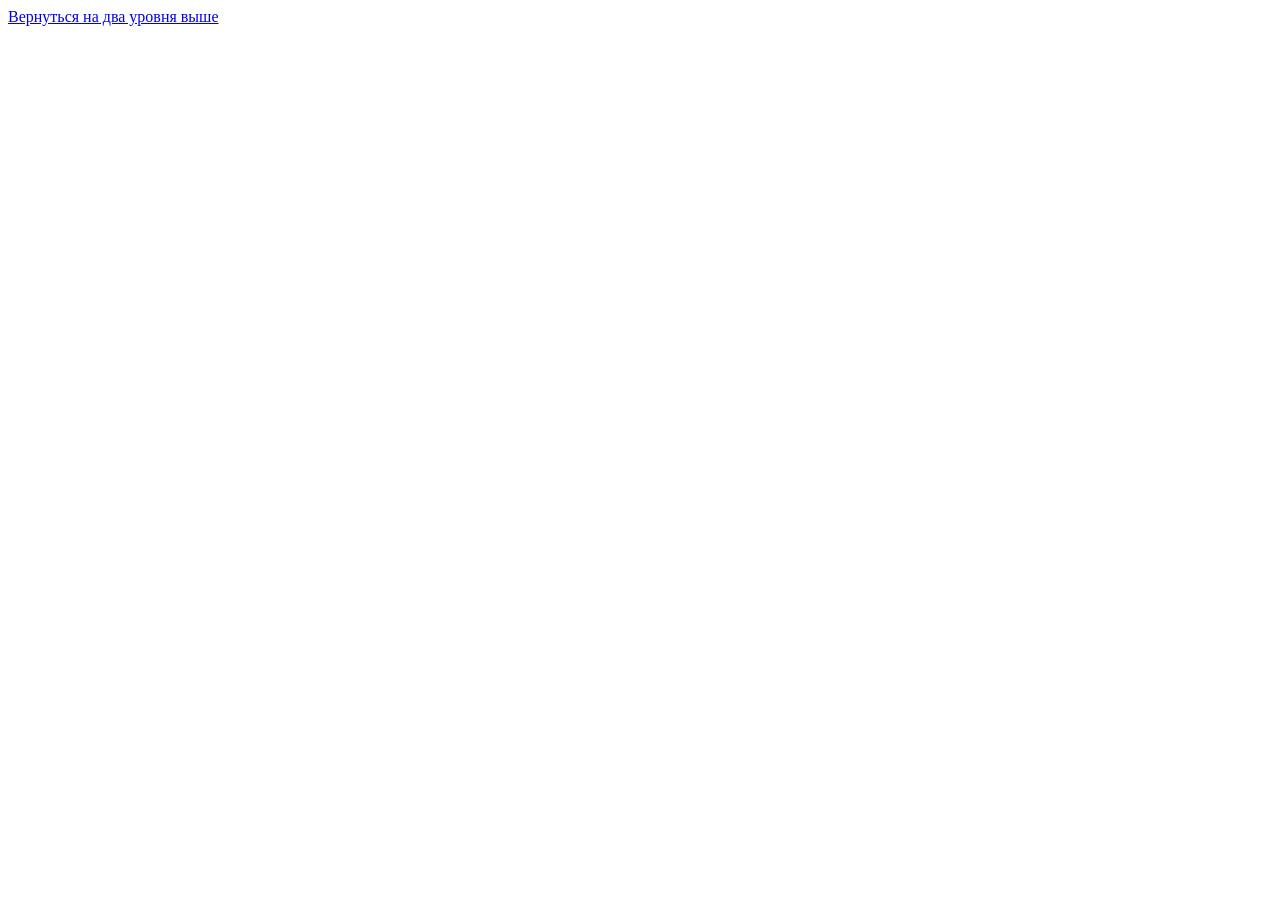
<file: page.html>
<!DOCTYPE html>

<html lang="ru">

<head>

    <meta charset="UTF-8">

    <title>Страница второго уровня</title>

</head>

<body>

    <a href="../../web.html">

        Вернуться на два уровня выше

    </a>

</body>

</html>
</file>
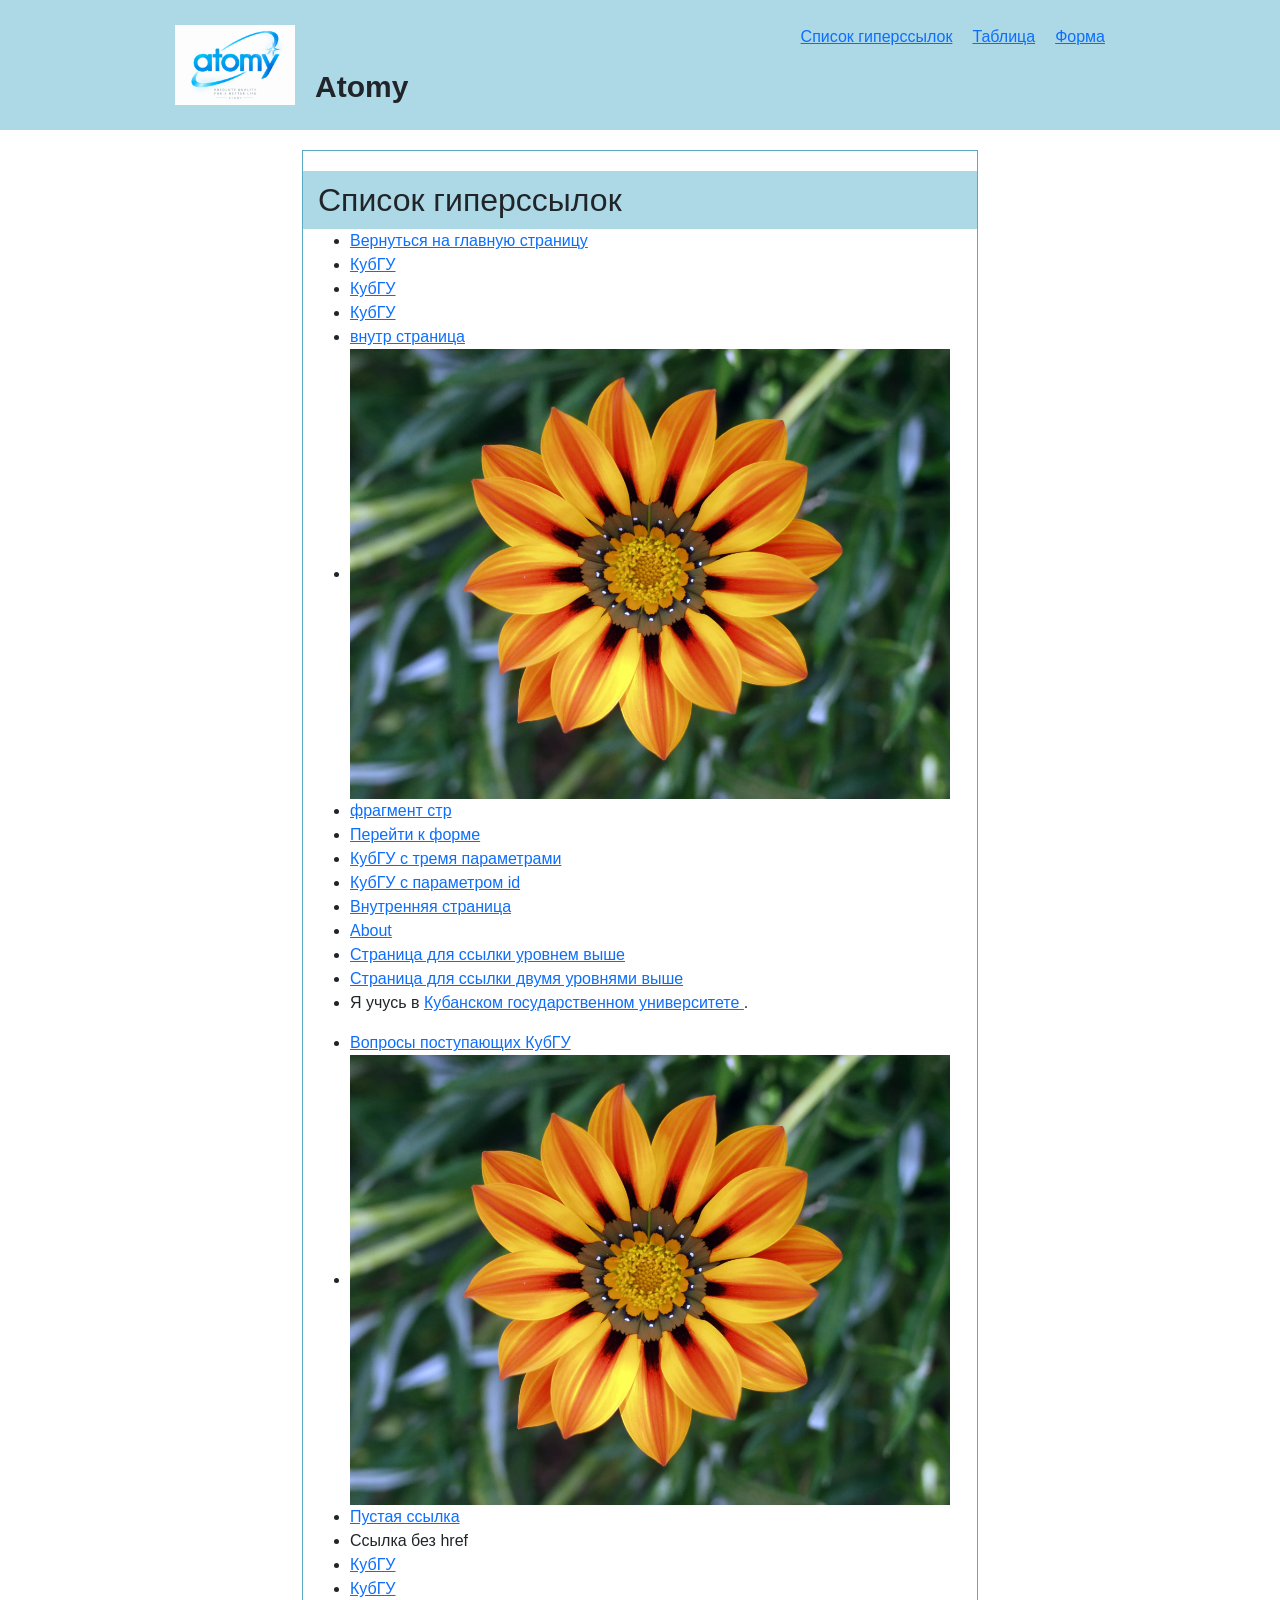
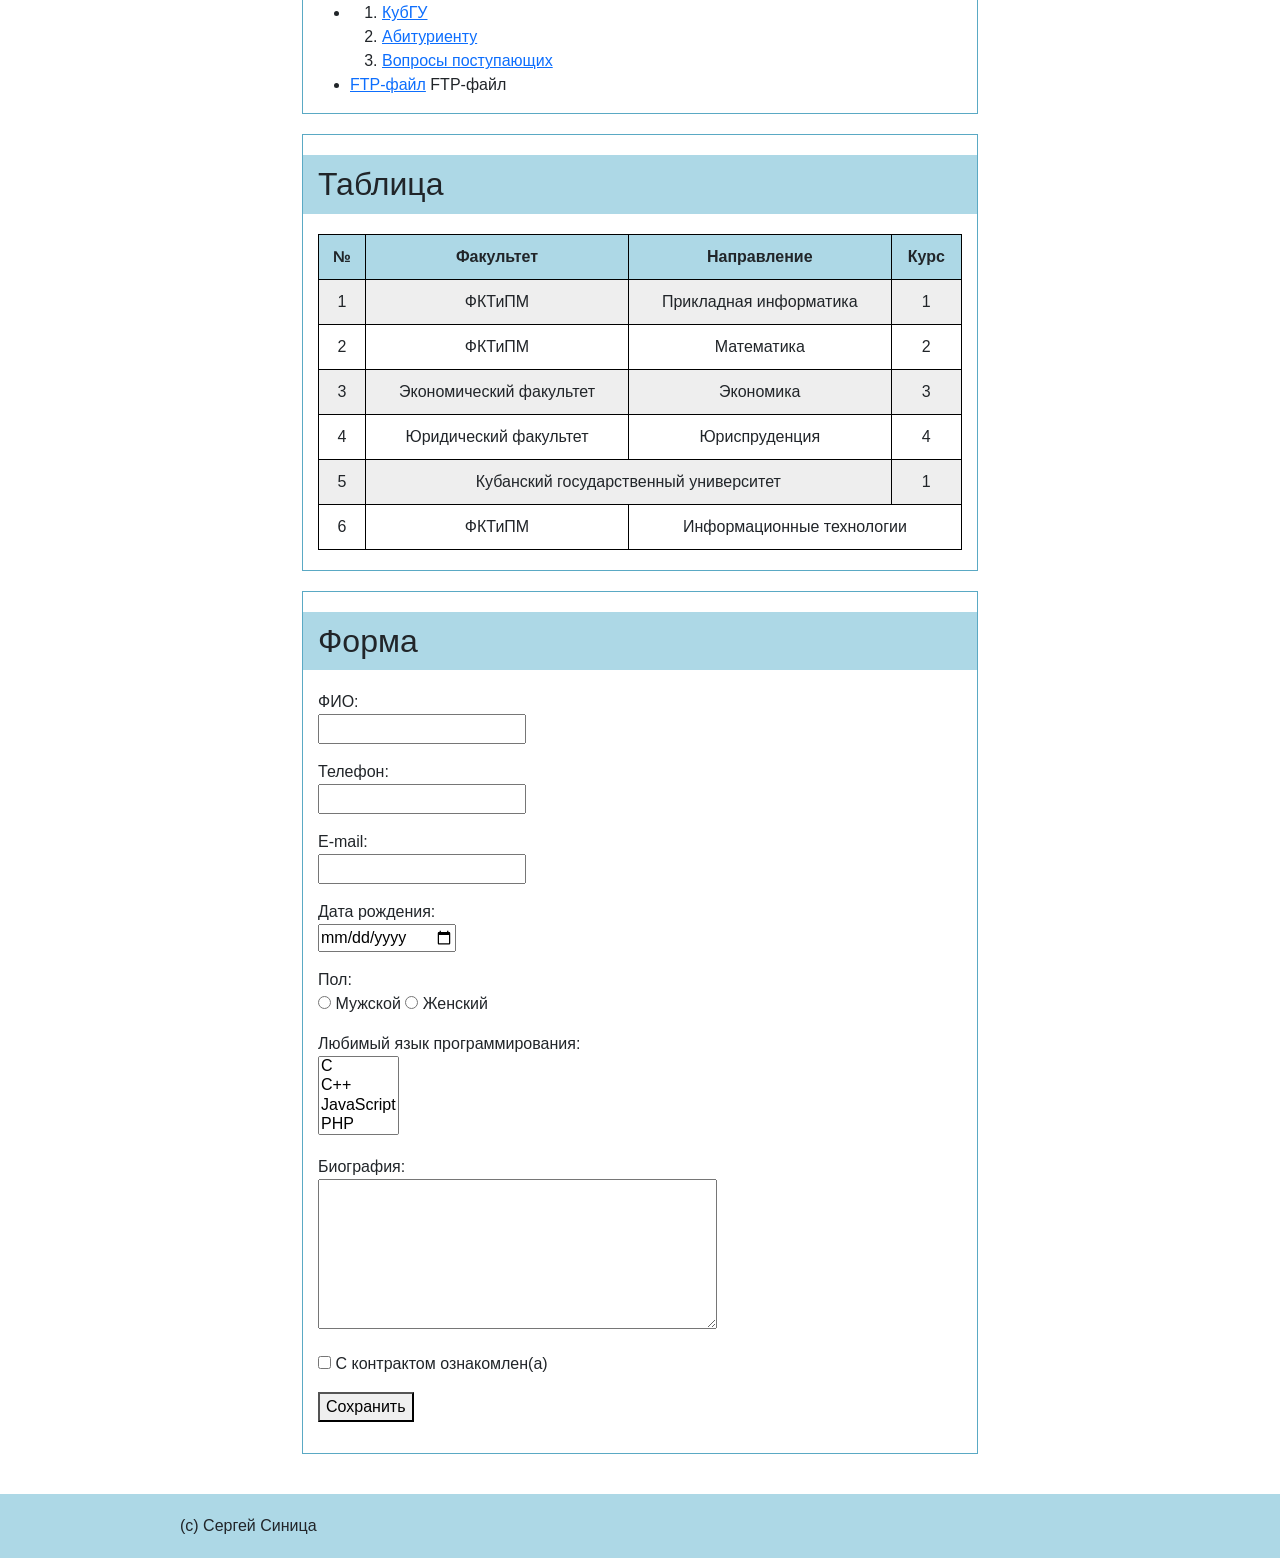
<file: TASK4/UNDEX.html>
<!DOCTYPE html>
<html lang="ru">
<head>
    <meta charset="UTF-8">
    <meta name="viewport" content="width=device-width, initial-scale=1">
    <title>Atomy</title>

    <link
        href="https://cdn.jsdelivr.net/npm/bootstrap@5.3.8/dist/css/bootstrap.min.css"
        rel="stylesheet">

    <link rel="stylesheet" href="style.css">
</head>
<body>
 <header>
    <div class="container header-content">
       <img class="logo" src="atomy.png" alt="Atomy" width="100" height="100">
        <h1>Atomy</h1>
        <nav>
            <a href="#links">Список гиперссылок</a>
            <a href="#table">Таблица</a>
            <a href="#form">Форма</a>
        </nav>
    </div>
</header>
<main class=" container main-content">
 
 <section class="content-box links-block">
<h2 id="links">Список гиперссылок</h2>
<ul> 
 <li>
 <a href="../Task2/index.html">Вернуться на главную страницу</a>
 </li>
 <li><a href="http://kubsu.ru/">КубГУ</a> </li> 
 <li><a href="./hello">КубГУ</a> </li>
 <li><a href="/">КубГУ</a></li>  
<li><a href="/Downloads/gg.html">внутр страница</a></li> 
<li> <img src="../image.jpg" alt="Цветок" ></li>
<li> <a href="https://html5book.ru/css-css3/#vid_vpaut_div">фрагмент стр</a></li>
 <li><a href="#form">Перейти к форме</a></li>
 
<li>

    <a href="https://kubsu.ru/?a=1&amp;b=2&amp;c=3">

        КубГУ с тремя параметрами

    </a>

</li>

<li>

    <a href="https://kubsu.ru/?id=123">

        КубГУ с параметром id

    </a>

</li>

<li>

    <a href="gg.html">

        Внутренняя страница

    </a>

</li>

<li>

    <a href="about/about.html">
     About
    </a>
</li>

    <li>

        <a href="level1/level2/page.html">

            Страница для ссылки уровнем выше

        </a>

    </li>

    <li>

        <a href="level1/level2/page.html">

            Страница для ссылки двумя уровнями выше

        </a>

    </li>

    <li>

        <p>

            Я учусь в

            <a href="https://kubsu.ru/">

                Кубанском государственном университете

            </a>.

        </p>

    </li>

    <li>

        <a href="https://start.kubsu.ru/FAQabitur#content">

            Вопросы поступающих КубГУ

        </a>

    </li>

    <li>

        <img src="../image.jpg"

             alt="КубГУ"

             width="600"

             usemap="#kubsu-map">

        <map name="kubsu-map">

            <area

                shape="rect"

                coords="0,0,250,200"

                href="https://kubsu.ru/"

                alt="КубГУ">

            <area

                shape="circle"

                coords="400,150,80"

                href="https://start.kubsu.ru/"

                alt="Абитуриенту КубГУ">

        </map>

    </li>

    <li>

        <a href="">

            Пустая ссылка

        </a>

    </li>

    <li>

        <a>

            Ссылка без href

        </a>

    </li>
    <li>

        <a href="https://kubsu.ru/" rel="nofollow">

            КубГУ

        </a>

    </li>

    <li>


            <a href="https://kubsu.ru/">

                КубГУ

            </a>

    </li>
    <li>

        <ol>

            <li>

                <a href="https://kubsu.ru/"

                   title="Официальный сайт Кубанского государственного университета">

                    КубГУ

                </a>

            </li>

            <li>

                <a href="https://start.kubsu.ru/"

                   title="Сайт для поступающих в КубГУ">

                    Абитуриенту

                </a>

            </li>

            <li>

                <a href="https://start.kubsu.ru/FAQabitur"

                   title="Вопросы и ответы для поступающих">

                    Вопросы поступающих

                </a>

            </li>

        </ol>

    </li>
    <li>

       <a href="ftp://kubsu.ru/file.txt">FTP-файл</a>

            FTP-файл

    </li>

</ul>
 </section>
 <section class="content-box table-block">
<h2 id="table">Таблица</h2>
<table>
    <tr>
        <th>№</th>
        <th>Факультет</th>
        <th>Направление</th>
        <th>Курс</th>
    </tr>

    <tr>
        <td>1</td>
        <td>ФКТиПМ</td>
        <td>Прикладная информатика</td>
        <td>1</td>
    </tr>

    <tr>
        <td>2</td>
        <td>ФКТиПМ</td>
        <td>Математика</td>
        <td>2</td>
    </tr>

    <tr>
        <td>3</td>
        <td>Экономический факультет</td>
        <td>Экономика</td>
        <td>3</td>
    </tr>

    <tr>
        <td>4</td>
        <td>Юридический факультет</td>
        <td>Юриспруденция</td>
        <td>4</td>
    </tr>

    <tr>
        <td>5</td>
        <td colspan="2">Кубанский государственный университет</td>
        <td>1</td>
    </tr>

    <tr>
        <td>6</td>
        <td>ФКТиПМ</td>
        <td colspan="2">Информационные технологии</td>
    </tr>
</table>
 </section>
<section class="content-box form-block">
<h2 id="form">Форма</h2>
 <form action="/" method="POST">

    <p>

        <label>

            ФИО:<br>

            <input type="text" name="fio" required>

        </label>

    </p>

    <p>

        <label>

            Телефон:<br>

            <input type="tel" name="phone" required>

        </label>

    </p>

    <p>

        <label>

            E-mail:<br>

            <input type="email" name="email" required>

        </label>

    </p>

    <p>

        <label>

            Дата рождения:<br>

            <input type="date" name="birthdate" required>

        </label>

    </p>

    <p>

        Пол:<br>

        <label>

            <input type="radio" name="gender" value="male" required>

            Мужской

        </label>

        <label>

            <input type="radio" name="gender" value="female">

            Женский

        </label>

    </p>

    <p>

        <label>

            Любимый язык программирования:<br>

            <select name="language[]" multiple>

                <option value="c">C</option>

                <option value="cpp">C++</option>

                <option value="javascript">JavaScript</option>

                <option value="php">PHP</option>

                <option value="python">Python</option>

                <option value="java">Java</option>

            </select>

        </label>

    </p>

    <p>

        <label>

            Биография:<br>

            <textarea name="biography" rows="6" cols="40"></textarea>

        </label>

    </p>

    <p>

        <label>

            <input type="checkbox" name="contract" required>

            С контрактом ознакомлен(а)

        </label>

    </p>

    <p>

        <button type="submit">Сохранить</button>

    </p>

</form>
</section>
</main>
<footer>
    <div class="container footer-content">
     (с) Сергей Синица
    </div>
</footer>

</body>
</html>
</file>
<file: Task2/style.css>
body {
    margin: 0;
    font-family: Arial, sans-serif;
}
header {
    width: 100%;
    background-color: lightblue;
}
.header-content {
    max-width: 960px;
    margin: 0 auto;
    padding: 15px;
    box-sizing: border-box;

    display: grid;
    grid-template-columns: auto 1fr;
    grid-template-rows: auto auto;
    column-gap: 20px;
    align-items: center;
}
.logo {
    width: 120px;
    height: 100px;
    object-fit: contain;

    grid-column: 1;
    grid-row: 1 / 3;
}
.header-content h1 {
    margin: 0;

    grid-column: 2;
    grid-row: 2;

    font-size: 30px;
    font-weight:bold;
}
nav {
    grid-column: 2;
    grid-row: 1;
    text-align: right;
}

nav a {
    margin-left: 20px;
}
main {
    max-width: 700px;
    margin: 20px auto;
    padding: 0;
    box-sizing: border-box;
}
main img {
    width:600px;
    max-width: 100%;
    height: auto;
}
table {
    width: 100%;
    border-collapse: collapse;
    margin: 20px 0;
}

th,
td {
    border: 1px solid black;
    padding: 10px;
    text-align: center;
}

th {
    background-color: lightblue;
}
tr:nth-child(even) {
    background-color: #eeeeee;
}

tr:nth-child(odd) {
    background-color: white;
}
tr:first-child {
    background-color: lightblue;
}
form {
    margin-top: 20px;
}
footer {
    width: 100%;
    background-color: lightblue;
    margin-top: 20px;
}
.footer-content {
    max-width: 960px;
    margin: 0 auto;
    padding: 20px;
    box-sizing: border-box;
}
#links,
#table,
#form {
    margin-top: 20px;
}
.content-box {
    width:100%;
    border: 1px solid #5aa9c4;
    margin-bottom: 20px;
    box-sizing: border-box;
}
.content-box h2 {
    margin: 0;
    padding: 10px 15px;
    background-color: lightblue;
}
.content-box > ul,
.content-box > table,
.content-box > form {
    margin-left: 15px;
    margin-right: 15px;
}
.content-box table {
    width: calc(100% - 30px);
}
.content-box form {
    padding-bottom: 15px;
}
</file>
<file: TASK3/style.css>
body {
    margin: 0;
    font-family: Arial, sans-serif;
}
header {
    width: 100%;
    background-color: lightblue;
}
.header-content {
    max-width: 960px;
    margin: 0 auto;
    padding: 15px;
    box-sizing: border-box;

    display: grid;
    grid-template-columns: auto 1fr;
    grid-template-rows: auto auto;
    column-gap: 20px;
    align-items: center;
}
.logo {
    width: 120px;
    height: 100px;
    object-fit: contain;

    grid-column: 1;
    grid-row: 1 / 3;
}
.header-content h1 {
    margin: 0;

    grid-column: 2;
    grid-row: 2;

    font-size: 30px;
    font-weight:bold;
}
nav {
    grid-column: 2;
    grid-row: 1;
    text-align: right;
}

nav a {
    margin-left: 20px;
}
main {
    max-width: 700px;
    margin: 20px auto;
    padding: 0;
    box-sizing: border-box;
}
main img {
    width:600px;
    max-width: 100%;
    height: auto;
}
table {
    width: 100%;
    border-collapse: collapse;
    margin: 20px 0;
}

th,
td {
    border: 1px solid black;
    padding: 10px;
    text-align: center;
}

th {
    background-color: lightblue;
}
tr:nth-child(even) {
    background-color: #eeeeee;
}

tr:nth-child(odd) {
    background-color: white;
}
tr:first-child {
    background-color: lightblue;
}
form {
    margin-top: 20px;
}
footer {
    width: 100%;
    background-color: lightblue;
    margin-top: 20px;
}
.footer-content {
    max-width: 960px;
    margin: 0 auto;
    padding: 20px;
    box-sizing: border-box;
}
#links,
#table,
#form {
    margin-top: 20px;
}
.content-box {
    width:100%;
    border: 1px solid #5aa9c4;
    margin-bottom: 20px;
    box-sizing: border-box;
}
.content-box h2 {
    margin: 0;
    padding: 10px 15px;
    background-color: lightblue;
}
.content-box > ul,
.content-box > table,
.content-box > form {
    margin-left: 15px;
    margin-right: 15px;
}
.content-box table {
    width: calc(100% - 30px);
}
.content-box form {
    padding-bottom: 15px;
}
nav-aside-wrapper {
  display: flex;
  flex-direction: column;
}
@media screen and (min-width: 800px) {
  nav-aside-wrapper {
    flex-direction: row;
  }
}

.main-content {
    display: flex;
    flex-direction: column;
}

.table-block {
    order: 1;
}

.links-block {
    order: 2;
}

.form-block {
    order: 3;
}

nav {
    display: flex;
    flex-direction: column;
}

nav a {
    display: block;
    margin: 5px 0;
}



@media screen and (min-width: 800px) {


    .links-block {
        order: 1;
    }

    .table-block {
        order: 2;
    }

    .form-block {
        order: 3;
    }

    nav {
        flex-direction: row;
        justify-content: flex-end;
    }

    nav a {
        display: inline-block;
        margin-left: 20px;
    }
}

.main-content {
    display: flex;
    flex-direction: column;
    width: 100%;
}

.table-block {
    order: 1;
}

.links-block {
    order: 2;
}

.form-block {
    order: 3;
}

.header-content nav {
    display: flex;
    flex-direction: column;
    width: 100%;
    text-align: left;
}

.header-content nav a {
    display: block;
    margin: 5px 0;
}

.content-box img {
    max-width: 100%;
    height: auto;
}
@media screen and (min-width: 800px) {

    .links-block {
        order: 1;
    }

    .table-block {
        order: 2;
    }

    .form-block {
        order: 3;
    }

    .header-content nav {
        flex-direction: row;
        justify-content: flex-end;
        width: auto;
    }

    .header-content nav a {
        margin: 0 0 0 20px;
    }
}
</file>
<file: TASK4/style.css>
body {
    margin: 0;
    font-family: Arial, sans-serif;
}
header {
    width: 100%;
    background-color: lightblue;
}
.header-content {
    max-width: 960px;
    margin: 0 auto;
    padding: 15px;
    box-sizing: border-box;

    display: grid;
    grid-template-columns: auto 1fr;
    grid-template-rows: auto auto;
    column-gap: 20px;
    align-items: center;
}
.logo {
    width: 120px;
    height: 100px;
    object-fit: contain;

    grid-column: 1;
    grid-row: 1 / 3;
}
.header-content h1 {
    margin: 0;

    grid-column: 2;
    grid-row: 2;

    font-size: 30px;
    font-weight:bold;
}
nav {
    grid-column: 2;
    grid-row: 1;
    text-align: right;
}

nav a {
    margin-left: 20px;
}
main {
    max-width: 700px;
    margin: 20px auto;
    padding: 0;
    box-sizing: border-box;
}
main img {
    width:600px;
    max-width: 100%;
    height: auto;
}
table {
    width: 100%;
    border-collapse: collapse;
    margin: 20px 0;
}

th,
td {
    border: 1px solid black;
    padding: 10px;
    text-align: center;
}

th {
    background-color: lightblue;
}
tr:nth-child(even) {
    background-color: #eeeeee;
}

tr:nth-child(odd) {
    background-color: white;
}
tr:first-child {
    background-color: lightblue;
}
form {
    margin-top: 20px;
}
footer {
    width: 100%;
    background-color: lightblue;
    margin-top: 20px;
}
.footer-content {
    max-width: 960px;
    margin: 0 auto;
    padding: 20px;
    box-sizing: border-box;
}
#links,
#table,
#form {
    margin-top: 20px;
}
.content-box {
    width:100%;
    border: 1px solid #5aa9c4;
    margin-bottom: 20px;
    box-sizing: border-box;
}
.content-box h2 {
    margin: 0;
    padding: 10px 15px;
    background-color: lightblue;
}
.content-box > ul,
.content-box > table,
.content-box > form {
    margin-left: 15px;
    margin-right: 15px;
}
.content-box table {
    width: calc(100% - 30px);
}
.content-box form {
    padding-bottom: 15px;
}
nav-aside-wrapper {
  display: flex;
  flex-direction: column;
}
@media screen and (min-width: 800px) {
  nav-aside-wrapper {
    flex-direction: row;
  }
}

.main-content {
    display: flex;
    flex-direction: column;
}

.table-block {
    order: 1;
}

.links-block {
    order: 2;
}

.form-block {
    order: 3;
}

nav {
    display: flex;
    flex-direction: column;
}

nav a {
    display: block;
    margin: 5px 0;
}



@media screen and (min-width: 800px) {


    .links-block {
        order: 1;
    }

    .table-block {
        order: 2;
    }

    .form-block {
        order: 3;
    }

    nav {
        flex-direction: row;
        justify-content: flex-end;
    }

    nav a {
        display: inline-block;
        margin-left: 20px;
    }
}

.main-content {
    display: flex;
    flex-direction: column;
    width: 100%;
}

.table-block {
    order: 1;
}

.links-block {
    order: 2;
}

.form-block {
    order: 3;
}

.header-content nav {
    display: flex;
    flex-direction: column;
    width: 100%;
    text-align: left;
}

.header-content nav a {
    display: block;
    margin: 5px 0;
}

.content-box img {
    max-width: 100%;
    height: auto;
}
@media screen and (min-width: 800px) {

    .links-block {
        order: 1;
    }

    .table-block {
        order: 2;
    }

    .form-block {
        order: 3;
    }

    .header-content nav {
        flex-direction: row;
        justify-content: flex-end;
        width: auto;
    }

    .header-content nav a {
        margin: 0 0 0 20px;
    }
}
.content-box h2 {
    background-color: lightblue;
}
main.container {
    width: 100%;
    max-width: 700px !important;
}
.content-box img {
    width: 600px;
    max-width: 100%;
    height: auto;
}
</file>
<file: TAsk5/style.css>
body {
    margin: 0;
    font-family: Arial, sans-serif;
    background-color: #f5f5f5;
}

main {
    max-width: 600px;
    margin: 40px auto;
    padding: 25px;
    background-color: white;
    border: 1px solid #cccccc;
}

h1 {
    text-align: center;
}

input,
select {
    width: 100%;
    padding: 10px;
    box-sizing: border-box;
    font-size: 16px;
}

button {
    padding: 10px 20px;
    font-size: 16px;
    cursor: pointer;
}

#result {
    font-size: 18px;
    font-weight: bold;
}
</file>
<file: Task6/style.css>
body {
    margin: 0;
    font-family: Arial, sans-serif;
    background-color: #f5f5f5;
}

main {
    max-width: 600px;
    margin: 40px auto;
    padding: 25px;
    background-color: white;
    border: 1px solid #cccccc;
}

h1 {
    text-align: center;
}

input[type="number"],
select {
    width: 100%;
    padding: 10px;
    box-sizing: border-box;
    font-size: 16px;
}

fieldset {
    margin-bottom: 20px;
    padding: 15px;
}

fieldset label {
    line-height: 2;
}

#result {
    margin-top: 20px;
    font-size: 20px;
    font-weight: bold;
}
</file>
<file: Task7/style.css>
* {
    box-sizing: border-box;
}

body {
    margin: 0;
    font-family: Arial, sans-serif;
    background-color: #f5f5f5;
}

main {
    max-width: 1000px;
    margin: 40px auto;
    padding: 20px;
}

h1 {
    text-align: center;
}

.gallery {
    display: flex;
    align-items: center;
    gap: 15px;
}

.slider {
    width: 100%;
    overflow: hidden;
}

.slides {
    display: flex;
    transition: transform 0.4s ease;
}

.slides img {
    width: calc(33.333% - 10px);
    flex-shrink: 0;
    height: 250px;
    object-fit: cover;
    margin-right: 15px;
}

.arrow {
    border: none;
    background-color: #3478c7;
    color: white;
    font-size: 30px;
    padding: 10px 15px;
    cursor: pointer;
}

.arrow:hover {
    background-color: #245a98;
}

.pager {
    display: flex;
    justify-content: center;
    gap: 8px;
    margin-top: 20px;
}

.pager button {
    width: 14px;
    height: 14px;
    padding: 0;
    border: none;
    border-radius: 50%;
    background-color: #aaaaaa;
    cursor: pointer;
}

.pager button.active {
    background-color: #3478c7;
}

/* Смартфон */
@media (max-width: 600px) {
    main {
        margin: 20px auto;
        padding: 10px;
    }

    .gallery {
        gap: 5px;
    }

    .slides img {
        width: 100%;
        height: 230px;
        margin-right: 0;
    }

    .arrow {
        font-size: 24px;
        padding: 8px;
    }
}
</file>
<file: TASK8/style.css>
* {
    box-sizing: border-box;
}

body {
    margin: 0;
    font-family: Arial, sans-serif;
    background: #f4f6f9;
}

main {
    max-width: 600px;
    margin: 40px auto;
    padding: 25px;
    text-align: center;
    background: white;
    border-radius: 10px;
}

button {
    padding: 12px;
    background: #3478c7;
    color: white;
    border: none;
    border-radius: 5px;
    cursor: pointer;
    font-size: 16px;
}

button:hover {
    background: #245a98;
}

.modal {
    position: fixed;
    inset: 0;
    display: flex;
    align-items: center;
    justify-content: center;
    padding: 12px;
    background: rgba(0, 0, 0, 0.6);
    z-index: 1000;
}

.modal-content {
    position: relative;
    width: 100%;
    max-width: 500px;
    max-height: calc(100dvh - 24px);
    overflow-y: auto;
    padding: 22px;
    background: white;
    border-radius: 10px;
}

h2 {
    margin: 0 0 15px;
    text-align: center;
}

form {
    display: flex;
    flex-direction: column;
    gap: 8px;
}

input:not([type="checkbox"]),
textarea {
    width: 100%;
    padding: 9px;
    border: 1px solid #aaa;
    border-radius: 5px;
    font-size: 16px;
}

.agreement {
    display: flex;
    align-items: flex-start;
    gap: 8px;
    font-size: 14px;
}

.close-button {
    position: absolute;
    top: 5px;
    right: 7px;
    padding: 4px 9px;
    background: transparent;
    color: #333;
    font-size: 25px;
}

.close-button:hover {
    background: #eee;
}

#result {
    text-align: center;
    font-weight: bold;
}

[hidden] {
    display: none !important;
}

@media (max-width: 600px) {
    main {
        margin: 15px;
    }

    .modal-content {
        padding: 16px;
    }

    h2 {
        font-size: 21px;
    }
}
</file>
